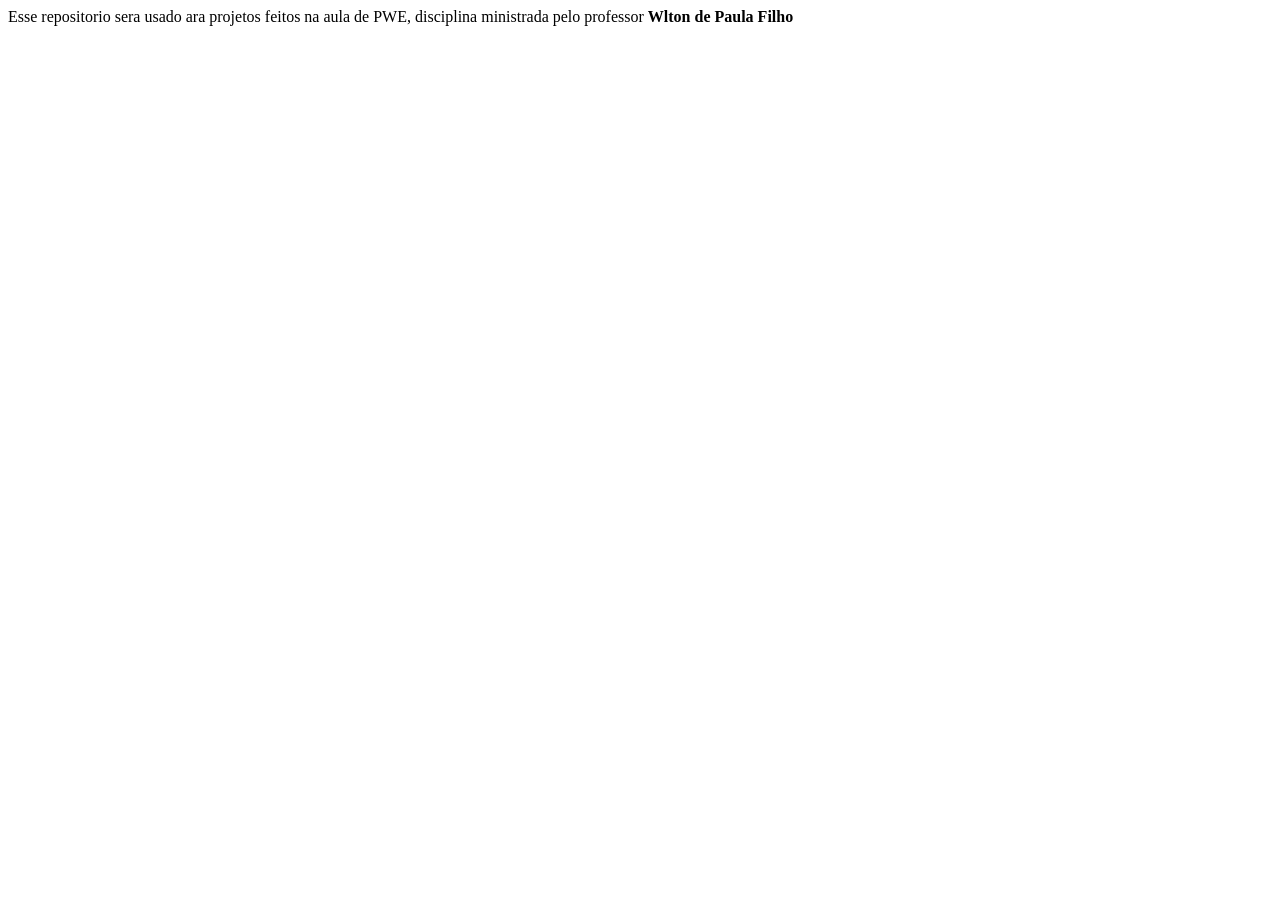
<file: index.html>
<html>
    <head>
      <title>Pagina 1</title>
    </head>
    <body>
      Esse repositorio sera usado ara projetos feitos na aula de PWE, disciplina ministrada pelo professor <b>Wlton de Paula Filho</b>
    </body>
</html>
</file>
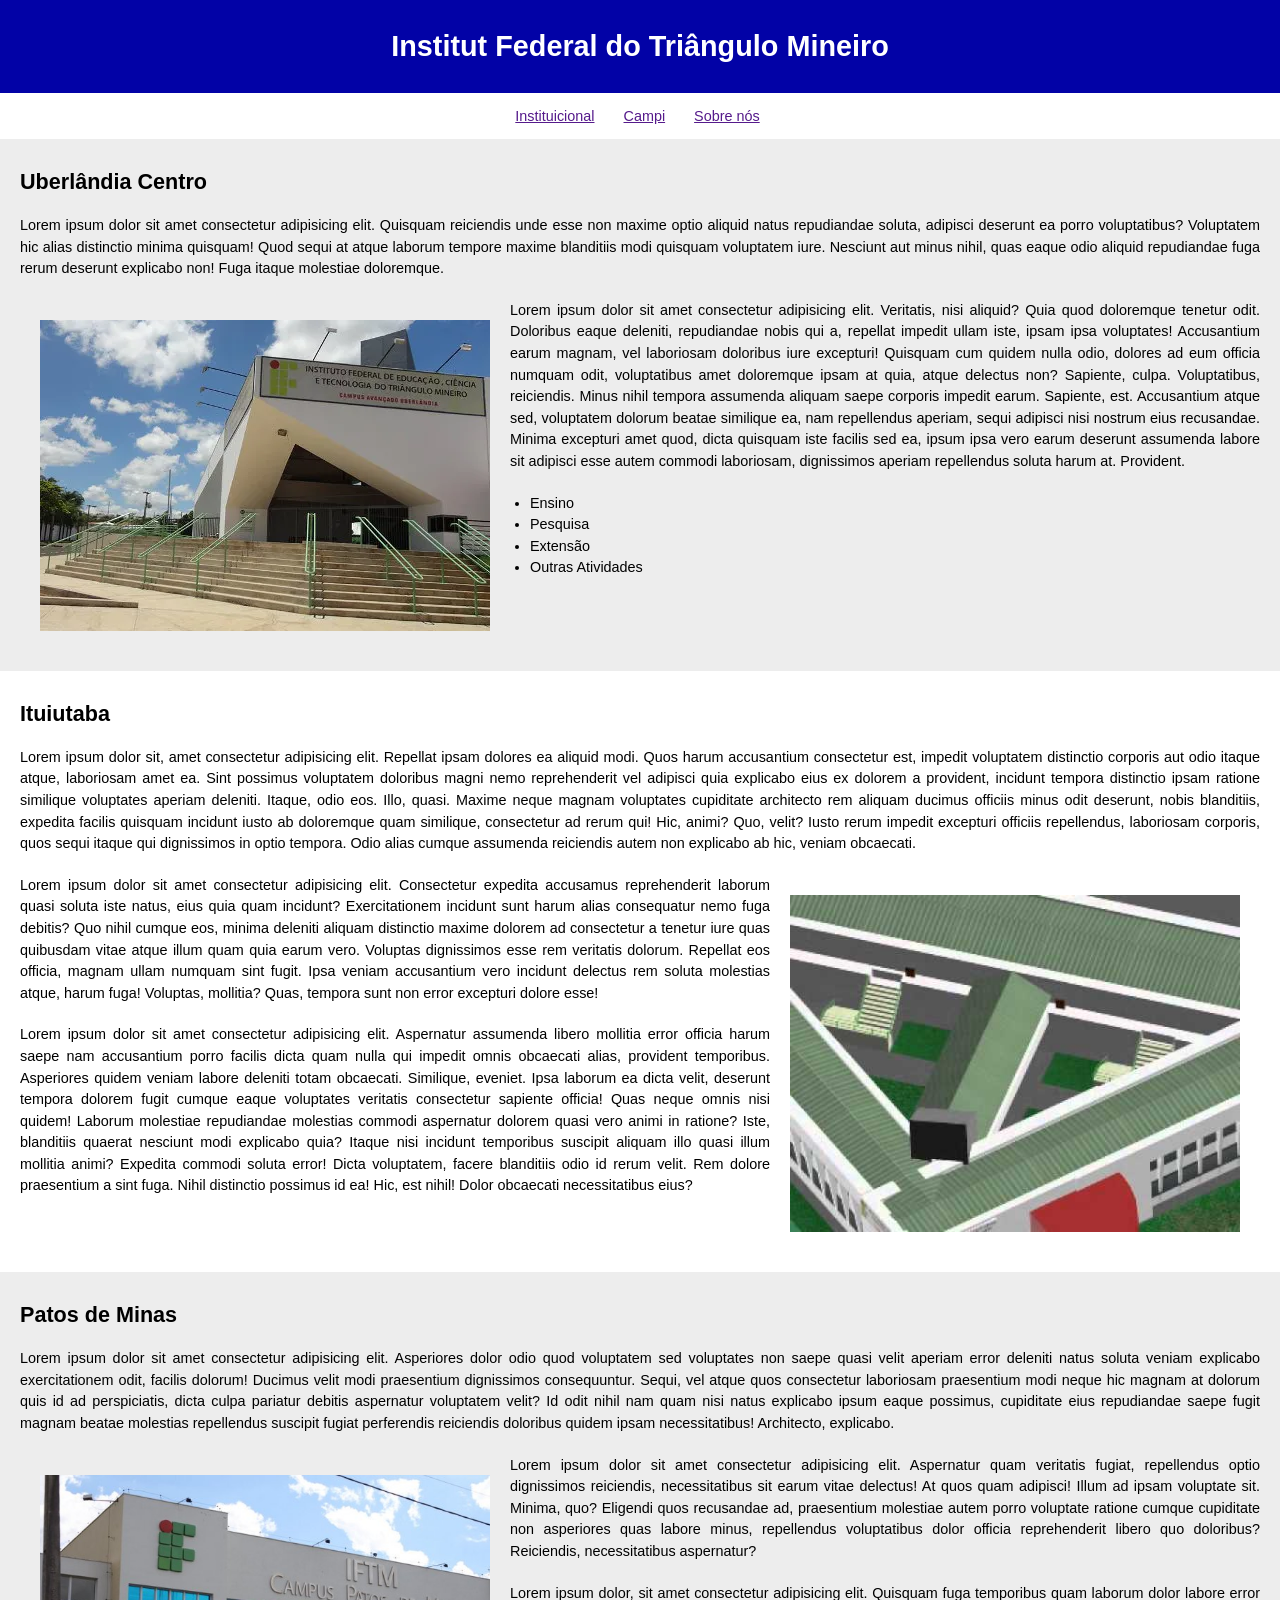
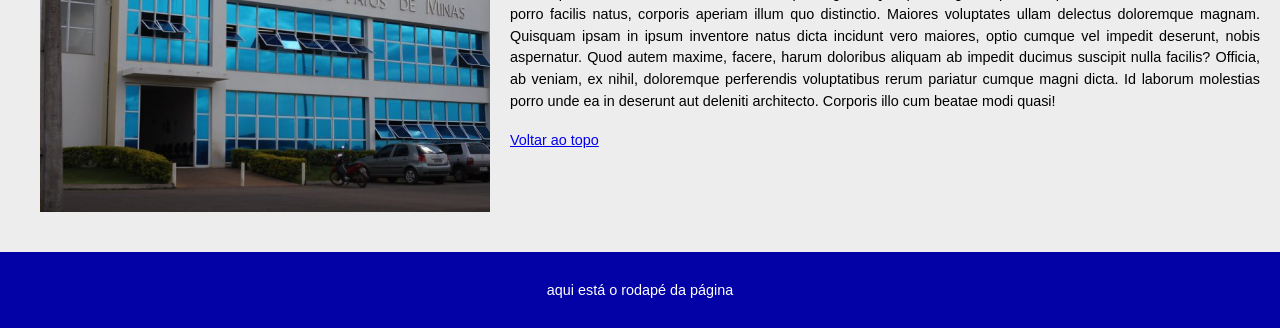
<file: 1periodo/pwe/lista 11/index.html>
<!DOCTYPE html>
<html lang="en">

<head>
    <meta charset="UTF-8">
    <link rel="stylesheet" href="css/estilos.css">
    <meta name="viewport" content="width=device-width, initial-scale=1.0">
    <title>Document</title>
</head>

<body>
    <header>
        <h1>Institut Federal do Triângulo Mineiro</h1>
        <nav>
            <ul>
                <li>
                    <a href="">Instituicional</a>
                </li>
                <li>
                    <a href="">Campi</a>
                </li>
                <li>
                    <a href="">Sobre nós</a>
                </li>
            </ul>
        </nav>
    </header>
    <section>
        <h2>Uberlândia Centro</h2>
        <p>Lorem ipsum dolor sit amet consectetur adipisicing elit. Quisquam reiciendis unde esse non maxime optio aliquid natus repudiandae soluta, adipisci deserunt ea porro voluptatibus? Voluptatem hic alias distinctio minima quisquam! Quod sequi at atque
            laborum tempore maxime blanditiis modi quisquam voluptatem iure. Nesciunt aut minus nihil, quas eaque odio aliquid repudiandae fuga rerum deserunt explicabo non! Fuga itaque molestiae doloremque.</p>
        <img src="imagens/iftm.jpg" alt="">
        <p>Lorem ipsum dolor sit amet consectetur adipisicing elit. Veritatis, nisi aliquid? Quia quod doloremque tenetur odit. Doloribus eaque deleniti, repudiandae nobis qui a, repellat impedit ullam iste, ipsam ipsa voluptates! Accusantium earum magnam,
            vel laboriosam doloribus iure excepturi! Quisquam cum quidem nulla odio, dolores ad eum officia numquam odit, voluptatibus amet doloremque ipsam at quia, atque delectus non? Sapiente, culpa. Voluptatibus, reiciendis. Minus nihil tempora assumenda
            aliquam saepe corporis impedit earum. Sapiente, est. Accusantium atque sed, voluptatem dolorum beatae similique ea, nam repellendus aperiam, sequi adipisci nisi nostrum eius recusandae. Minima excepturi amet quod, dicta quisquam iste facilis
            sed ea, ipsum ipsa vero earum deserunt assumenda labore sit adipisci esse autem commodi laboriosam, dignissimos aperiam repellendus soluta harum at. Provident.</p>

        <ul>
            <li>Ensino</li>
            <li>Pesquisa</li>
            <li>Extensão</li>
            <li>Outras Atividades</li>
        </ul>
    </section>
    <section>
        <h2>Ituiutaba</h2>
        <p>Lorem ipsum dolor sit, amet consectetur adipisicing elit. Repellat ipsam dolores ea aliquid modi. Quos harum accusantium consectetur est, impedit voluptatem distinctio corporis aut odio itaque atque, laboriosam amet ea. Sint possimus voluptatem
            doloribus magni nemo reprehenderit vel adipisci quia explicabo eius ex dolorem a provident, incidunt tempora distinctio ipsam ratione similique voluptates aperiam deleniti. Itaque, odio eos. Illo, quasi. Maxime neque magnam voluptates cupiditate
            architecto rem aliquam ducimus officiis minus odit deserunt, nobis blanditiis, expedita facilis quisquam incidunt iusto ab doloremque quam similique, consectetur ad rerum qui! Hic, animi? Quo, velit? Iusto rerum impedit excepturi officiis
            repellendus, laboriosam corporis, quos sequi itaque qui dignissimos in optio tempora. Odio alias cumque assumenda reiciendis autem non explicabo ab hic, veniam obcaecati.</p>
        <img src="imagens/iftm2.jpg" alt="">
        <p>Lorem ipsum dolor sit amet consectetur adipisicing elit. Consectetur expedita accusamus reprehenderit laborum quasi soluta iste natus, eius quia quam incidunt? Exercitationem incidunt sunt harum alias consequatur nemo fuga debitis? Quo nihil cumque
            eos, minima deleniti aliquam distinctio maxime dolorem ad consectetur a tenetur iure quas quibusdam vitae atque illum quam quia earum vero. Voluptas dignissimos esse rem veritatis dolorum. Repellat eos officia, magnam ullam numquam sint fugit.
            Ipsa veniam accusantium vero incidunt delectus rem soluta molestias atque, harum fuga! Voluptas, mollitia? Quas, tempora sunt non error excepturi dolore esse!</p>
        <p>Lorem ipsum dolor sit amet consectetur adipisicing elit. Aspernatur assumenda libero mollitia error officia harum saepe nam accusantium porro facilis dicta quam nulla qui impedit omnis obcaecati alias, provident temporibus. Asperiores quidem veniam
            labore deleniti totam obcaecati. Similique, eveniet. Ipsa laborum ea dicta velit, deserunt tempora dolorem fugit cumque eaque voluptates veritatis consectetur sapiente officia! Quas neque omnis nisi quidem! Laborum molestiae repudiandae molestias
            commodi aspernatur dolorem quasi vero animi in ratione? Iste, blanditiis quaerat nesciunt modi explicabo quia? Itaque nisi incidunt temporibus suscipit aliquam illo quasi illum mollitia animi? Expedita commodi soluta error! Dicta voluptatem,
            facere blanditiis odio id rerum velit. Rem dolore praesentium a sint fuga. Nihil distinctio possimus id ea! Hic, est nihil! Dolor obcaecati necessitatibus eius?</p>
    </section>
    <section>
        <h2>Patos de Minas</h2>
        <p>Lorem ipsum dolor sit amet consectetur adipisicing elit. Asperiores dolor odio quod voluptatem sed voluptates non saepe quasi velit aperiam error deleniti natus soluta veniam explicabo exercitationem odit, facilis dolorum! Ducimus velit modi praesentium
            dignissimos consequuntur. Sequi, vel atque quos consectetur laboriosam praesentium modi neque hic magnam at dolorum quis id ad perspiciatis, dicta culpa pariatur debitis aspernatur voluptatem velit? Id odit nihil nam quam nisi natus explicabo
            ipsum eaque possimus, cupiditate eius repudiandae saepe fugit magnam beatae molestias repellendus suscipit fugiat perferendis reiciendis doloribus quidem ipsam necessitatibus! Architecto, explicabo.</p>
        <img src="imagens/iftm3.jpg" alt="">
        <p>Lorem ipsum dolor sit amet consectetur adipisicing elit. Aspernatur quam veritatis fugiat, repellendus optio dignissimos reiciendis, necessitatibus sit earum vitae delectus! At quos quam adipisci! Illum ad ipsam voluptate sit. Minima, quo? Eligendi
            quos recusandae ad, praesentium molestiae autem porro voluptate ratione cumque cupiditate non asperiores quas labore minus, repellendus voluptatibus dolor officia reprehenderit libero quo doloribus? Reiciendis, necessitatibus aspernatur?</p>
        <p>Lorem ipsum dolor, sit amet consectetur adipisicing elit. Quisquam fuga temporibus quam laborum dolor labore error porro facilis natus, corporis aperiam illum quo distinctio. Maiores voluptates ullam delectus doloremque magnam. Quisquam ipsam
            in ipsum inventore natus dicta incidunt vero maiores, optio cumque vel impedit deserunt, nobis aspernatur. Quod autem maxime, facere, harum doloribus aliquam ab impedit ducimus suscipit nulla facilis? Officia, ab veniam, ex nihil, doloremque
            perferendis voluptatibus rerum pariatur cumque magni dicta. Id laborum molestias porro unde ea in deserunt aut deleniti architecto. Corporis illo cum beatae modi quasi!</p>
        <a href="#">Voltar ao topo</a>
    </section>


    <footer>
        <p>aqui está o rodapé da página</p>
    </footer>


</body>

</html>
</file>
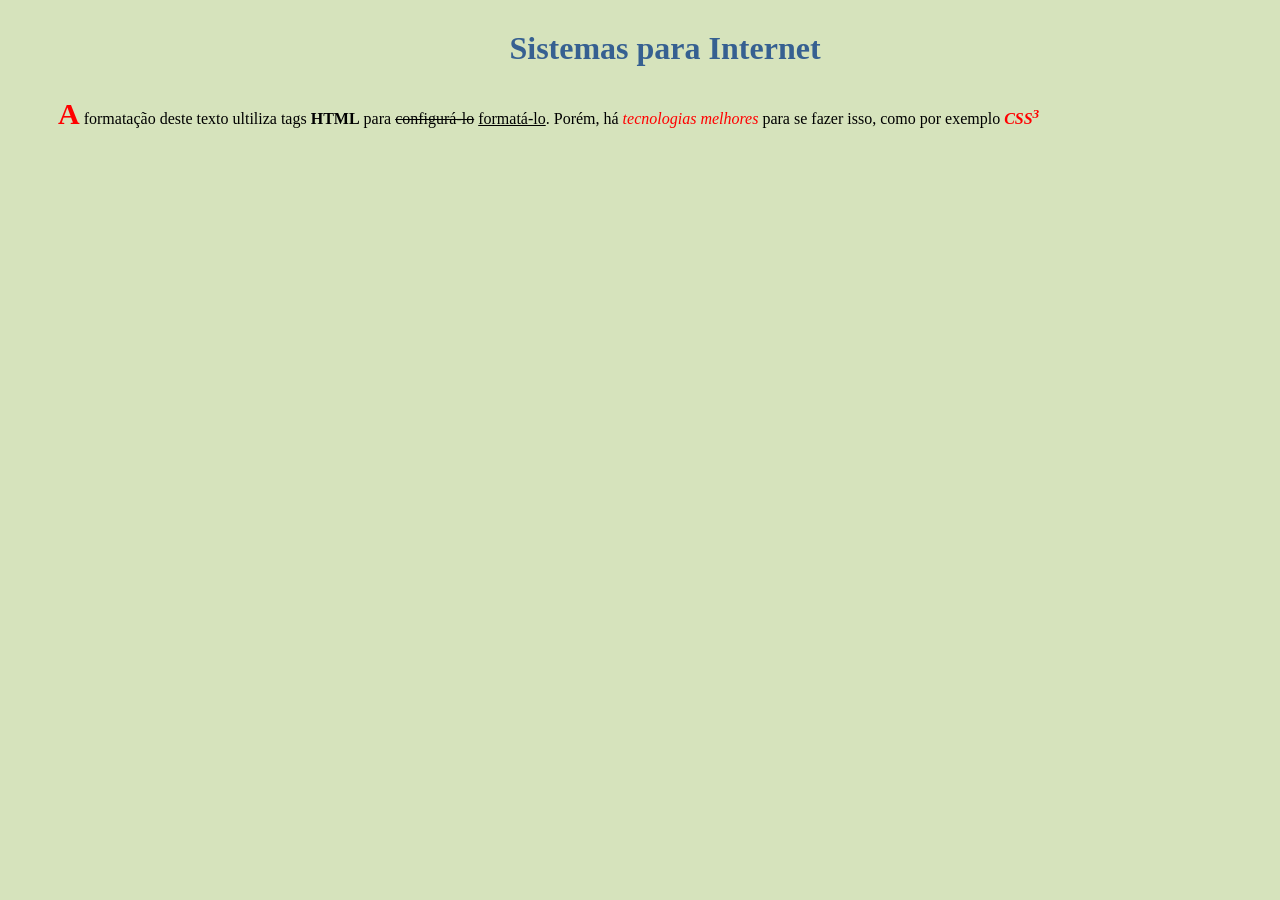
<file: 1periodo/pwe/lista04/index.html>
<html lang="pt-br">

<head>
    <meta charset="UTF-8">
    <meta name="author" content="Felipe Alcantara de Assis">
    <meta name="description"content="Essa pagina é a resolução da lista de exercicio 4, proposta pelo professor Wilton, na disciplina de PWE no curso de Sistemas para Internet">
    <meta name="keywords" content="HTML, Semantica, formatação">
    <meta name="viewport" content="width=device-width, initial-scale=1.0">
    <title>Felipe Alcantara de Assis</title>
</head>

<body style="background-color: #D6E3BC;">
    <h1 style="color: #366091; text-align: center; font-family: Verdana;margin-top: 30px; margin-left: 50px;">Sistemas
        para Internet</h1>

    <p style="font-family: Tahoma; margin-top: 30px; margin-left: 50px;"> <b style="color: red; font-size: 30px;">A</b>
        formatação deste texto ultiliza tags <strong>HTML</strong> para <del>configurá-lo</del> <u>formatá-lo</u>.
        Porém, há
        <i style="color: red;">tecnologias melhores</i> para se fazer isso, como por exemplo <b
            style="color: red;"><i>CSS<sup>3</sup></i></b>
    </p>

</body>

</html>
</file>
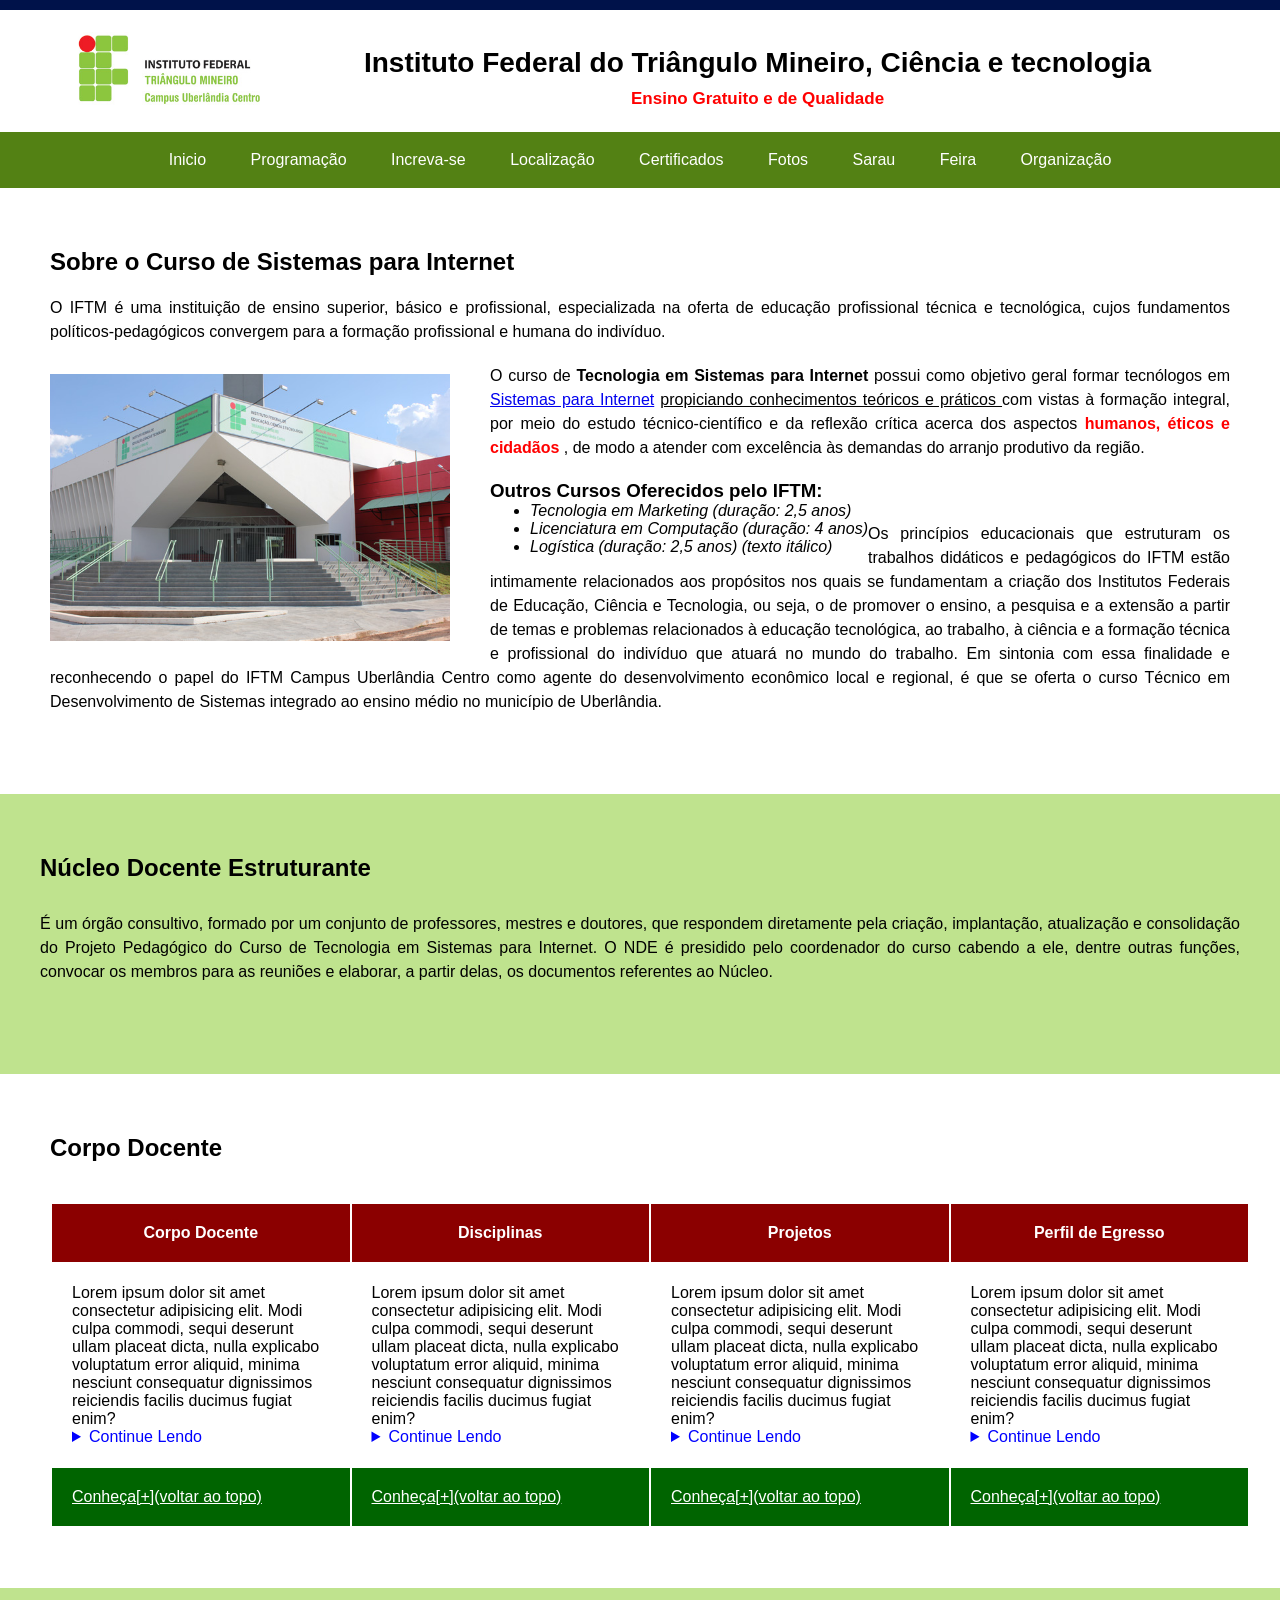
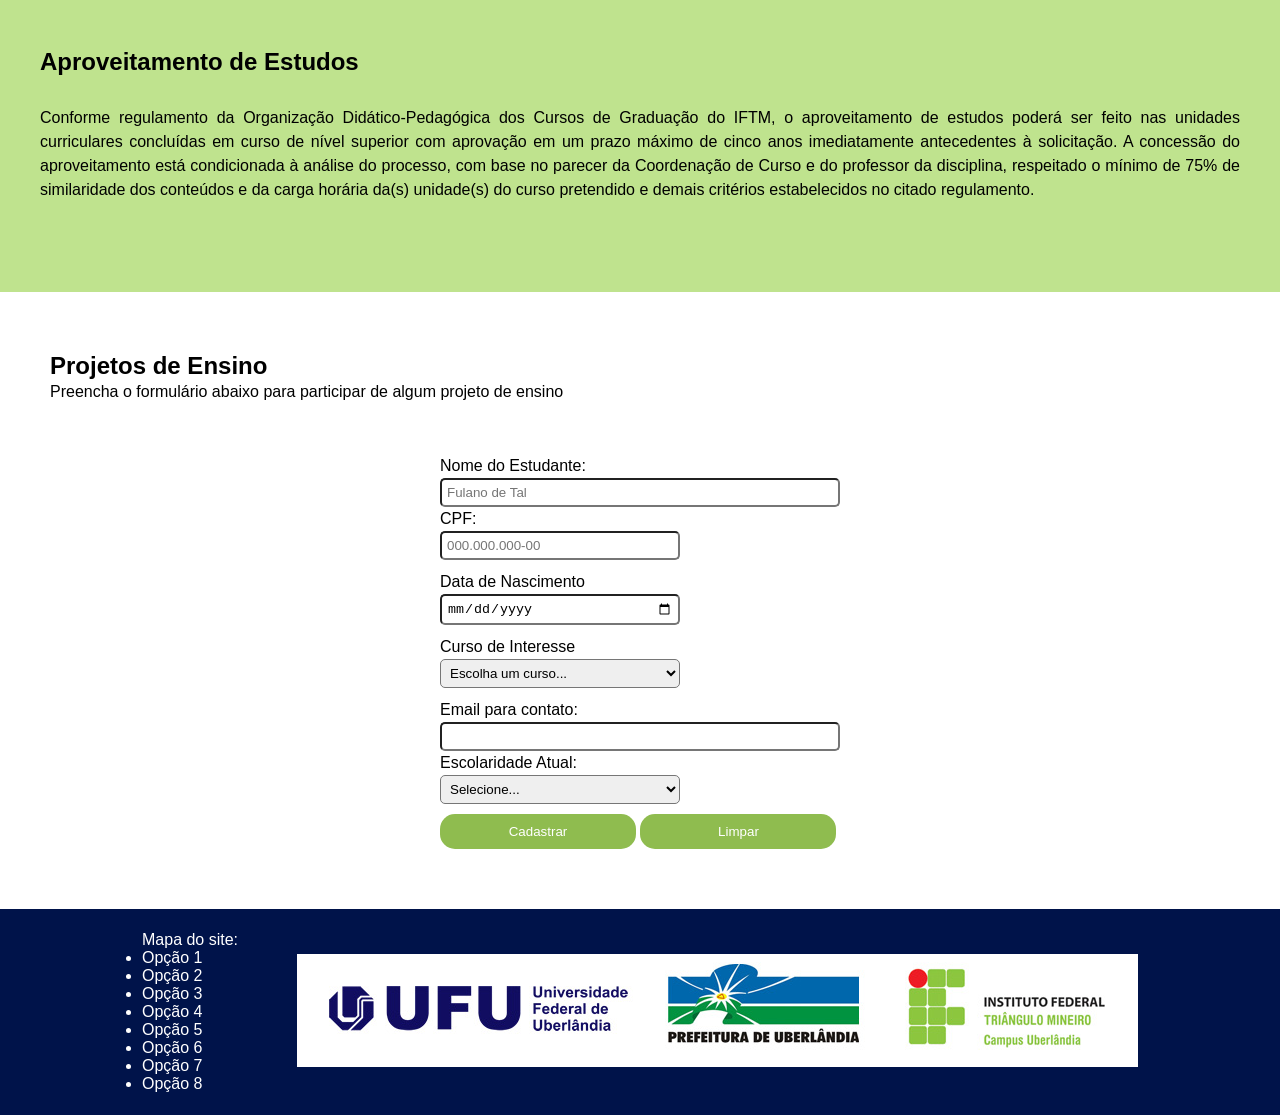
<file: 1periodo/pwe/lista12/index.html>
<!DOCTYPE html>
<html lang="en">

<head>
    <meta charset="UTF-8">
    <meta name="viewport" content="width=device-width, initial-scale=1.0">
    <link rel="stylesheet" href="estilos.css">
    <title>Lissta 12</title>
</head>

<body>
    <header>
        <table>
            <tr>
                <td><img src="logoIFTM.jpg" width="190" alt=""></td>
                <td>
                    <h1>Instituto Federal do Triângulo Mineiro, Ciência e tecnologia</h1>
                    <p>Ensino Gratuito e de Qualidade</p>
                </td>
            </tr>
        </table>
        <nav>
            <ul>
                <li><a href="">Inicio</a></li>
                <li><a href="programacao.html">Programação</a></li>
                <li><a href="">Increva-se</a></li>
                <li><a href="">Localização</a></li>
                <li><a href="">Certificados</a></li>
                <li><a href="">Fotos</a></li>
                <li><a href="">Sarau</a></li>
                <li><a href="">Feira</a></li>
                <li><a href="">Organização</a></li>
            </ul>
        </nav>
    </header>

    <main>
        <section>
            <h2>Sobre o Curso de Sistemas para Internet</h2>
            <p>O IFTM é uma instituição de ensino superior, básico e profissional, especializada na oferta de educação
                profissional técnica e tecnológica, cujos fundamentos políticos-pedagógicos convergem para a formação
                profissional e humana do indivíduo.</p>
            <img src="fotoIFTM.jpg" width="400" alt="">
            <p>O curso de <strong>Tecnologia em Sistemas para Internet</strong> possui como objetivo geral formar
                tecnólogos em <a href="https://iftm.edu.br/capa/">Sistemas para Internet</a> <u>propiciando
                    conhecimentos teóricos e
                    práticos </u>com vistas à formação integral, por meio do estudo técnico-científico e da
                reflexão crítica acerca dos aspectos <b style="color: red;">humanos, éticos e cidadãos</b> , de modo a
                atender com excelência às demandas do arranjo produtivo da região.</p>
            <h3>Outros Cursos Oferecidos pelo IFTM:</h3>
            <ul>
                <li><i>Tecnologia em Marketing (duração: 2,5 anos)</i></li>
                <li><i>Licenciatura em Computação (duração: 4 anos)</i></li>
                <li><i>Logística (duração: 2,5 anos) (texto itálico)</i></li>
            </ul>
            <p>Os princípios educacionais que estruturam os trabalhos didáticos e pedagógicos do IFTM estão intimamente
                relacionados aos propósitos nos quais se fundamentam a criação dos Institutos Federais de Educação,
                Ciência e Tecnologia, ou seja, o de promover o ensino, a pesquisa e a extensão a partir de temas e
                problemas relacionados à educação tecnológica, ao trabalho, à ciência e a formação técnica e
                profissional do indivíduo que atuará no mundo do trabalho. Em sintonia com essa finalidade e
                reconhecendo o papel do IFTM Campus Uberlândia Centro como agente do desenvolvimento econômico local e
                regional, é que se oferta o curso Técnico em Desenvolvimento de Sistemas integrado ao ensino médio no
                município de Uberlândia.</p>
        </section>

        <section>
            <h2>Núcleo Docente Estruturante</h2>

            <p>É um órgão consultivo, formado por um conjunto de professores, mestres e doutores, que respondem
                diretamente pela criação, implantação, atualização e consolidação do Projeto Pedagógico do Curso de
                Tecnologia em Sistemas para Internet. O NDE é presidido pelo coordenador do curso cabendo a ele, dentre
                outras funções, convocar os membros para as reuniões e elaborar, a partir delas, os documentos
                referentes ao Núcleo.</p>
        </section>

        <section>
            <h2>Corpo Docente</h2>
            <table>
                <th>Corpo Docente</th>
                <th>Disciplinas</th>
                <th>Projetos</th>
                <th>Perfil de Egresso</th>
                <tr>
                    <td>Lorem ipsum dolor sit amet consectetur adipisicing elit. Modi culpa commodi, sequi deserunt
                        ullam placeat dicta, nulla explicabo voluptatum error aliquid, minima nesciunt consequatur
                        dignissimos reiciendis facilis ducimus fugiat enim?
                        <details>
                            <summary style="color: blue;">Continue Lendo</summary>
                            <p>Lorem ipsum dolor, sit amet consectetur adipisicing elit. Reprehenderit quod vel dolores
                                adipisci perferendis laudantium hic alias perspiciatis maxime, aspernatur doloremque est
                                asperiores iusto et libero! Facere alias reprehenderit quia?</p>
                        </details>
                    </td>
                    <td>Lorem ipsum dolor sit amet consectetur adipisicing elit. Modi culpa commodi, sequi deserunt
                        ullam placeat dicta, nulla explicabo voluptatum error aliquid, minima nesciunt consequatur
                        dignissimos reiciendis facilis ducimus fugiat enim?
                        <details>
                            <summary style="color: blue;">Continue Lendo</summary>
                            <p>Lorem ipsum dolor, sit amet consectetur adipisicing elit. Reprehenderit quod vel dolores
                                adipisci perferendis laudantium hic alias perspiciatis maxime, aspernatur doloremque est
                                asperiores iusto et libero! Facere alias reprehenderit quia?</p>
                        </details>
                    </td>
                    <td>Lorem ipsum dolor sit amet consectetur adipisicing elit. Modi culpa commodi, sequi deserunt
                        ullam placeat dicta, nulla explicabo voluptatum error aliquid, minima nesciunt consequatur
                        dignissimos reiciendis facilis ducimus fugiat enim?
                        <details>
                            <summary style="color: blue;">Continue Lendo</summary>
                            <p>Lorem ipsum dolor, sit amet consectetur adipisicing elit. Reprehenderit quod vel dolores
                                adipisci perferendis laudantium hic alias perspiciatis maxime, aspernatur doloremque est
                                asperiores iusto et libero! Facere alias reprehenderit quia?</p>
                        </details>
                    </td>
                    <td>Lorem ipsum dolor sit amet consectetur adipisicing elit. Modi culpa commodi, sequi deserunt
                        ullam placeat dicta, nulla explicabo voluptatum error aliquid, minima nesciunt consequatur
                        dignissimos reiciendis facilis ducimus fugiat enim?
                        <details>
                            <summary style="color: blue;">Continue Lendo</summary>
                            <p>Lorem ipsum dolor, sit amet consectetur adipisicing elit. Reprehenderit quod vel dolores
                                adipisci perferendis laudantium hic alias perspiciatis maxime, aspernatur doloremque est
                                asperiores iusto et libero! Facere alias reprehenderit quia?</p>
                        </details>
                    </td>
                </tr>
                <tr>
                    <td><a href="#">Conheça[+](voltar ao topo)</a></td>
                    <td><a href="#">Conheça[+](voltar ao topo)</a></td>
                    <td><a href="#">Conheça[+](voltar ao topo)</a></td>
                    <td><a href="#">Conheça[+](voltar ao topo)</a></td>
                </tr>
            </table>
        </section>

        <section>
            <h2>Aproveitamento de Estudos</h2>
            <p>Conforme regulamento da Organização Didático-Pedagógica dos Cursos de Graduação do IFTM, o aproveitamento
                de estudos poderá ser feito nas unidades curriculares concluídas em curso de nível superior com
                aprovação em um prazo máximo de cinco anos imediatamente antecedentes à solicitação. A concessão do
                aproveitamento está condicionada à análise do processo, com base no parecer da Coordenação de Curso e do
                professor da disciplina, respeitado o mínimo de 75% de similaridade dos conteúdos e da carga horária
                da(s) unidade(s) do curso pretendido e demais critérios estabelecidos no citado regulamento.</p>
        </section>

        <section>
            <h2>Projetos de Ensino</h2>
            <p>Preencha o formulário abaixo para participar de algum projeto de ensino</p>

            <form action="">
                <p>Nome do Estudante:</p>
                <input type="text" placeholder="Fulano de Tal" required>
                <p>CPF:</p>
                <input type="number" maxlength="14" placeholder="000.000.000-00" required>
                <p>Data de Nascimento</p>
                <input type="date" required>
                <p>Curso de Interesse</p>
                <select id="curso" name="cursosOferecidos" required>
                    <option value="">Escolha um curso...</option>
                    <option value="SI">Sistemas Para Internet</option>
                    <option value="Computação">Ciencia da Computação</option>
                    <option value="Marketing">Marketing</option>
                    <option value="Logistica">Logistica</option>
                </select>
                <p>Email para contato:</p>
                <input type="email">
                <p>Escolaridade Atual:</p>
                <select id="escolatidade" name="escolaridade" required>
                    <option value="">Selecione...</option>
                    <option value="sc">Superior Completo</option>
                    <option value="si">Superior Incompleto</option>
                    <option value="emc">Ensino Médio Completo</option>
                </select>
                <input type="submit" value="Cadastrar">
                <input type="reset" value="Limpar">

            </form>
        </section>
    </main>

    <footer>
        <table>
            <tr>
                <td>
                    <p>Mapa do site:</p>
                    <ul>
                        <li>Opção 1</li>
                        <li>Opção 2</li>
                        <li>Opção 3</li>
                        <li>Opção 4</li>
                        <li>Opção 5</li>
                        <li>Opção 6</li>
                        <li>Opção 7</li>
                        <li>Opção 8</li>
                    </ul>
                </td>
                <td>
                    <img src="parceiros.jpg" alt="">
                </td>

            </tr>
        </table>
    </footer>
</body>

</html>
</file>
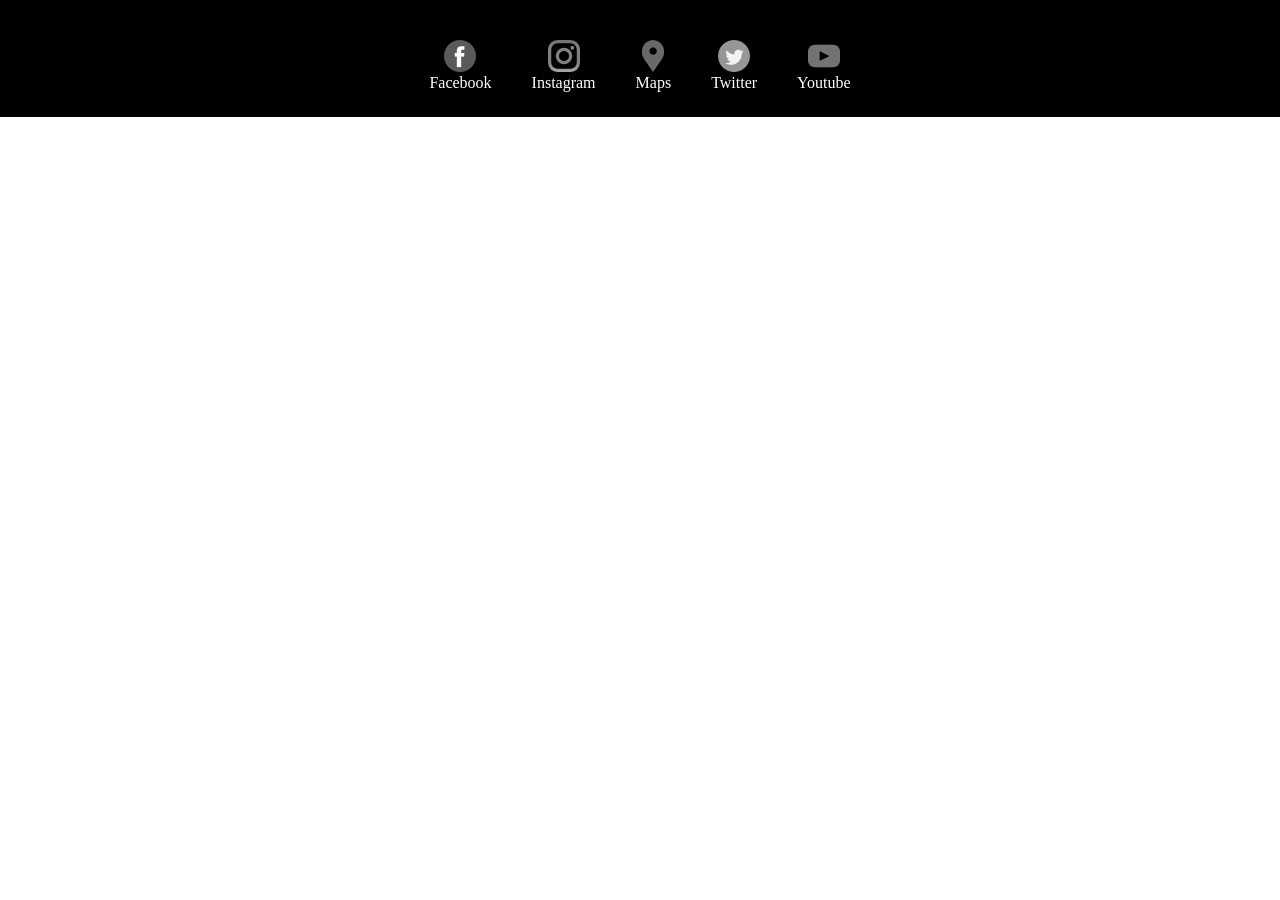
<file: 1periodo/pwe/lista15/index.html>
<!DOCTYPE html>
<html lang="en">
<head>
    <meta charset="UTF-8">
    <meta name="viewport" content="width=device-width, initial-scale=1.0">
    <link rel="stylesheet" href="style.css">
    <title>Document</title>
</head>
<body>
    <ul>
        <li id="face"> <br> <br> <br><a  href=""> Facebook</a></li>
        <li id="insta"> <br><br><br><a  href="">Instagram </a></li>
        <li id="maps"><br><br><br><a  href="">Maps</a></li>
        <li id="twitter"><br><br><br><a  href="">Twitter</a></li>
        <li id="youtube"><br><br><br><a  href="">Youtube</a></li>
    </ul>
</body>
</html>
</file>
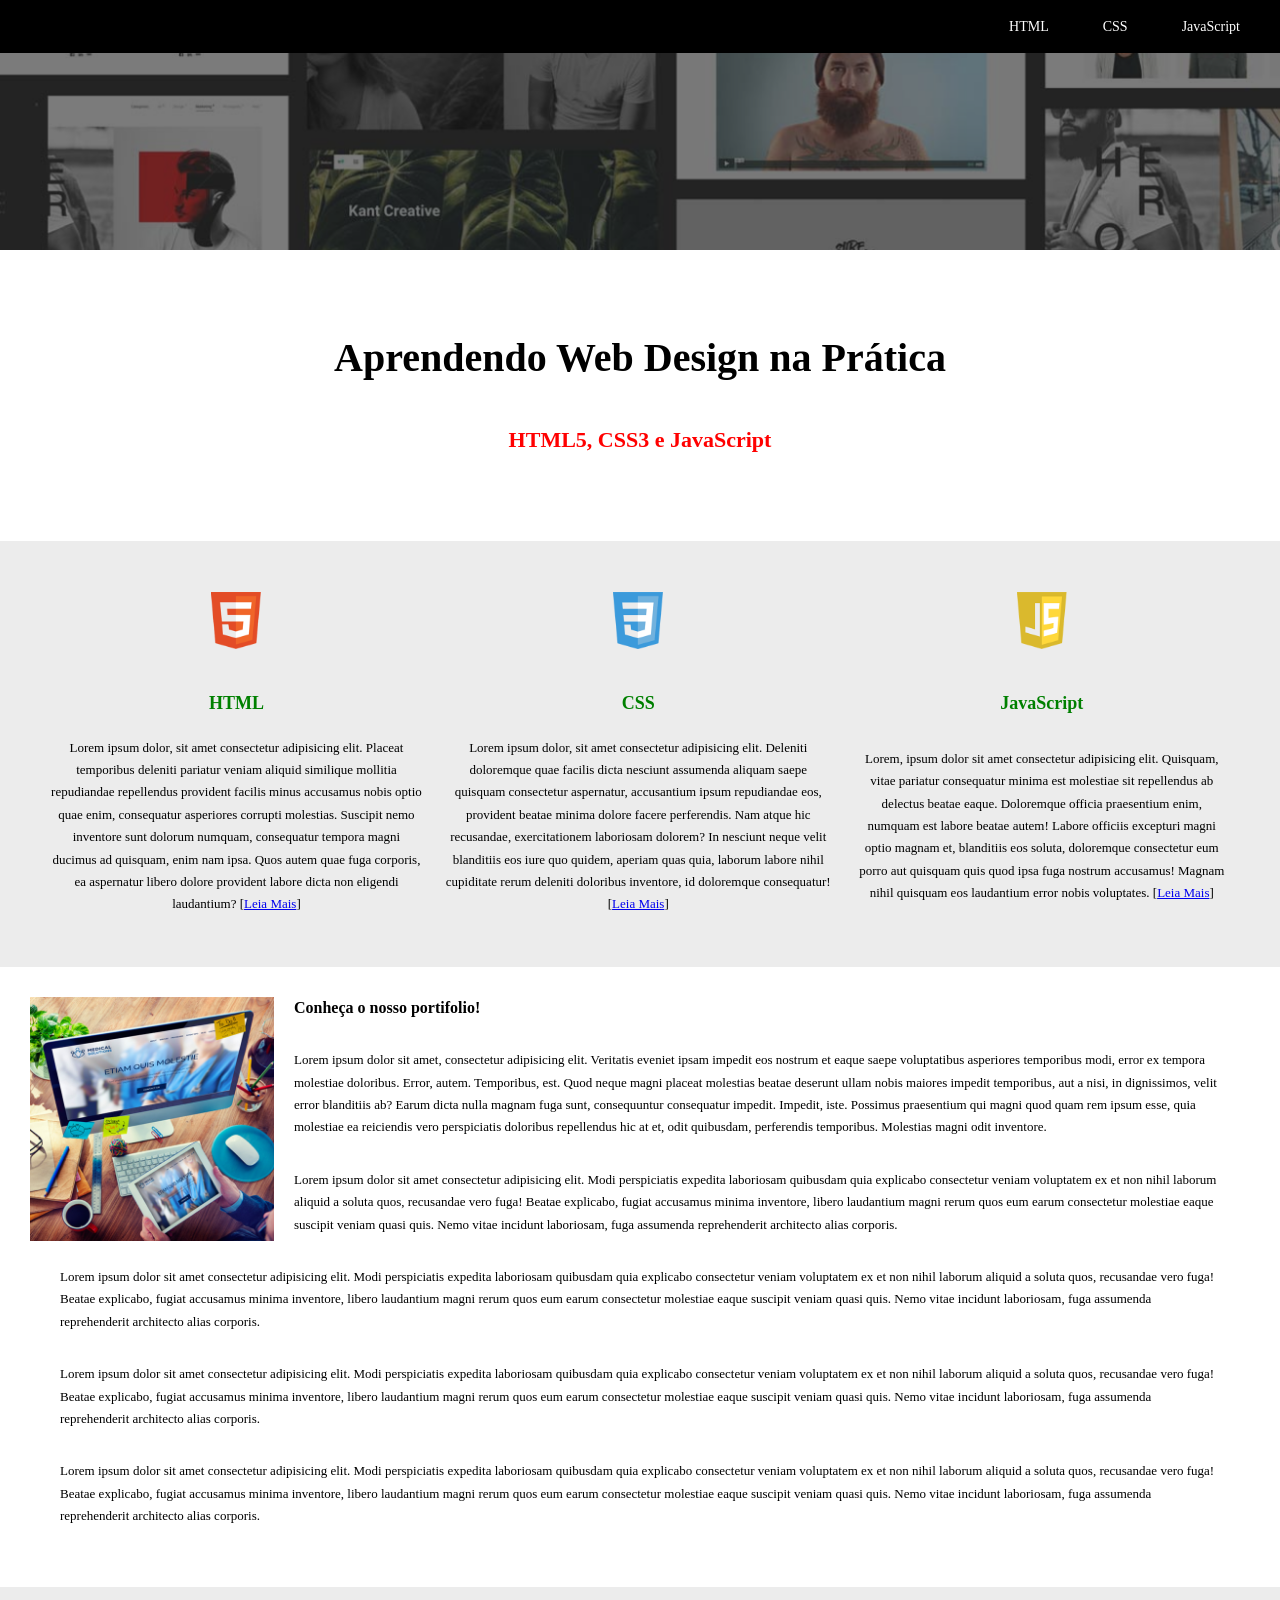
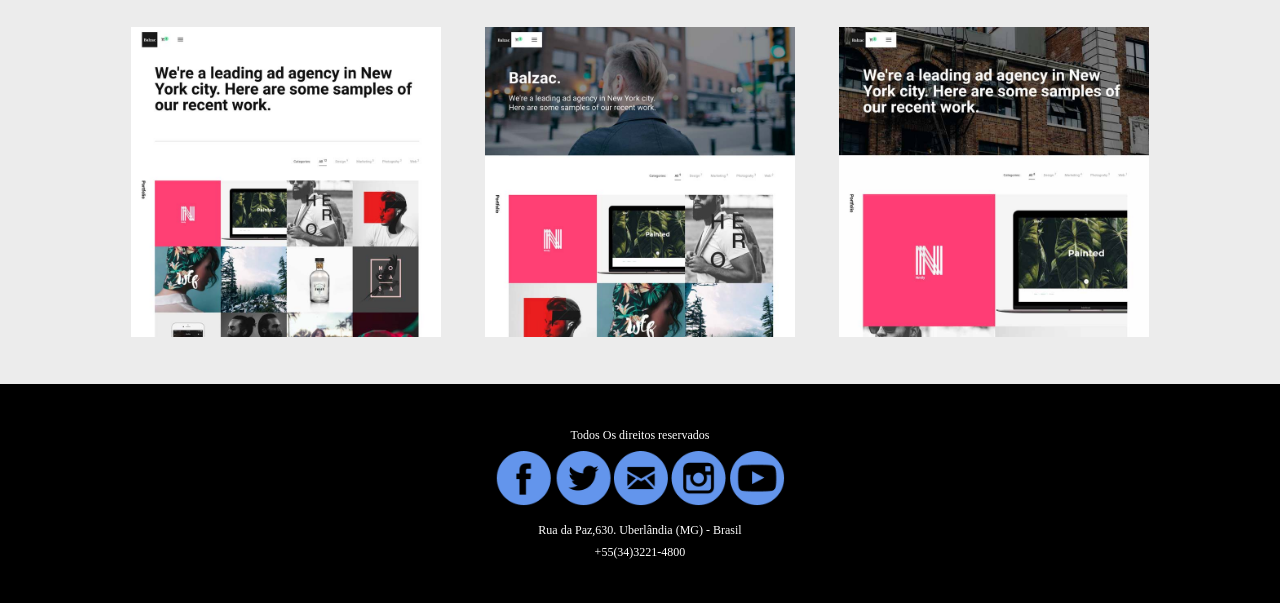
<file: 1periodo/pwe/Verdaderia lista11/index.html>
<!DOCTYPE html>
<html lang="pt-br">
<head>
    <meta charset="UTF-8">
    <meta name="viewport" content="width=device-width, initial-scale=1.0">
    <link rel="stylesheet" href="estilos.css">
    <title>LIsta 11</title>
</head>
<body>
    <header>
         <ul>
                <li><a href="">HTML</a></li>
                <li><a href="">CSS</a></li>
                <li><a href="">JavaScript</a></li>
            </ul>
            <img src="topo.png" alt="">
    </header>

    <main>
        <section>
            <h1>Aprendendo Web Design na Prática</h1>
            <h2>HTML5, CSS3 e JavaScript</h2>
        </section>
        <section>
        
            <table>
                <tbody>
            <tr>
                <td><img src="html5.png" width="50px" alt=""></td>
                <td><img src="css3.png" width="50px" alt=""></td>
                <td><img src="javascript.png" width="50px" alt=""></td>
            </tr>
            <tr>
                <td><h3>HTML</h3></td>
                <td><h3>CSS</h3></td>
                <td><h3>JavaScript</h3></td>
            </tr>
            <tr>
                <td>
                    <p>Lorem ipsum dolor, sit amet consectetur adipisicing elit. Placeat temporibus deleniti pariatur veniam aliquid similique mollitia repudiandae repellendus provident facilis minus accusamus nobis optio quae enim, consequatur asperiores corrupti molestias.
                    Suscipit nemo inventore sunt dolorum numquam, consequatur tempora magni ducimus ad quisquam, enim nam ipsa. Quos autem quae fuga corporis, ea aspernatur libero dolore provident labore dicta non eligendi laudantium? [<a href="#">Leia Mais</a>]</p>
                </td>
                <td>
                    <p>Lorem ipsum dolor, sit amet consectetur adipisicing elit. Deleniti doloremque quae facilis dicta nesciunt assumenda aliquam saepe quisquam consectetur aspernatur, accusantium ipsum repudiandae eos, provident beatae minima dolore facere perferendis.
                    Nam atque hic recusandae, exercitationem laboriosam dolorem? In nesciunt neque velit blanditiis eos iure quo quidem, aperiam quas quia, laborum labore nihil cupiditate rerum deleniti doloribus inventore, id doloremque consequatur! [<a href="#">Leia Mais</a>]</p></p>
                </td>
                <td>
                    <p>Lorem, ipsum dolor sit amet consectetur adipisicing elit. Quisquam, vitae pariatur consequatur minima est molestiae sit repellendus ab delectus beatae eaque. Doloremque officia praesentium enim, numquam est labore beatae autem!
                    Labore officiis excepturi magni optio magnam et, blanditiis eos soluta, doloremque consectetur eum porro aut quisquam quis quod ipsa fuga nostrum accusamus! Magnam nihil quisquam eos laudantium error nobis voluptates. [<a href="#">Leia Mais</a>]</p></p>
                </td>
            </tr>
            </tbody>
            </table>

        </section>
      <section>
           <img src="webdesign.jpg" width="20%" alt="">
         <h4>Conheça o nosso portifolio!</h4>
         <p>Lorem ipsum dolor sit amet, consectetur adipisicing elit. Veritatis eveniet ipsam impedit eos nostrum et eaque saepe voluptatibus asperiores temporibus modi, error ex tempora molestiae doloribus. Error, autem. Temporibus, est.
         Quod neque magni placeat molestias beatae deserunt ullam nobis maiores impedit temporibus, aut a nisi, in dignissimos, velit error blanditiis ab? Earum dicta nulla magnam fuga sunt, consequuntur consequatur impedit.
         Impedit, iste. Possimus praesentium qui magni quod quam rem ipsum esse, quia molestiae ea reiciendis vero perspiciatis doloribus repellendus hic at et, odit quibusdam, perferendis temporibus. Molestias magni odit inventore.</p>
         <p>Lorem ipsum dolor sit amet consectetur adipisicing elit. Modi perspiciatis expedita laboriosam quibusdam quia explicabo consectetur veniam voluptatem ex et non nihil laborum aliquid a soluta quos, recusandae vero fuga!
         Beatae explicabo, fugiat accusamus minima inventore, libero laudantium magni rerum quos eum earum consectetur molestiae eaque suscipit veniam quasi quis. Nemo vitae incidunt laboriosam, fuga assumenda reprehenderit architecto alias corporis.</p>
         <p>Lorem ipsum dolor sit amet consectetur adipisicing elit. Modi perspiciatis expedita laboriosam quibusdam quia explicabo consectetur veniam voluptatem ex et non nihil laborum aliquid a soluta quos, recusandae vero fuga!
         Beatae explicabo, fugiat accusamus minima inventore, libero laudantium magni rerum quos eum earum consectetur molestiae eaque suscipit veniam quasi quis. Nemo vitae incidunt laboriosam, fuga assumenda reprehenderit architecto alias corporis.</p>
         <p>Lorem ipsum dolor sit amet consectetur adipisicing elit. Modi perspiciatis expedita laboriosam quibusdam quia explicabo consectetur veniam voluptatem ex et non nihil laborum aliquid a soluta quos, recusandae vero fuga!
         Beatae explicabo, fugiat accusamus minima inventore, libero laudantium magni rerum quos eum earum consectetur molestiae eaque suscipit veniam quasi quis. Nemo vitae incidunt laboriosam, fuga assumenda reprehenderit architecto alias corporis.</p>
         <p>Lorem ipsum dolor sit amet consectetur adipisicing elit. Modi perspiciatis expedita laboriosam quibusdam quia explicabo consectetur veniam voluptatem ex et non nihil laborum aliquid a soluta quos, recusandae vero fuga!
         Beatae explicabo, fugiat accusamus minima inventore, libero laudantium magni rerum quos eum earum consectetur molestiae eaque suscipit veniam quasi quis. Nemo vitae incidunt laboriosam, fuga assumenda reprehenderit architecto alias corporis.</p>      
      </section>
     <section>
           
                <img src="portifolio01.jpg" alt="">
               <img src="portifolio02.jpg" alt="">
               <img src="portifolio03.jpg" alt="">
    </section>
        </main>

        <footer>
            <p>Todos Os direitos reservados</p>
            <img src="logoRedesSociais.png" width="300" alt="">
            <p>Rua da Paz,630. Uberlândia (MG) - Brasil</p>
            <p>+55(34)3221-4800</p>
        </footer>


  
</body>
</html>
</file>
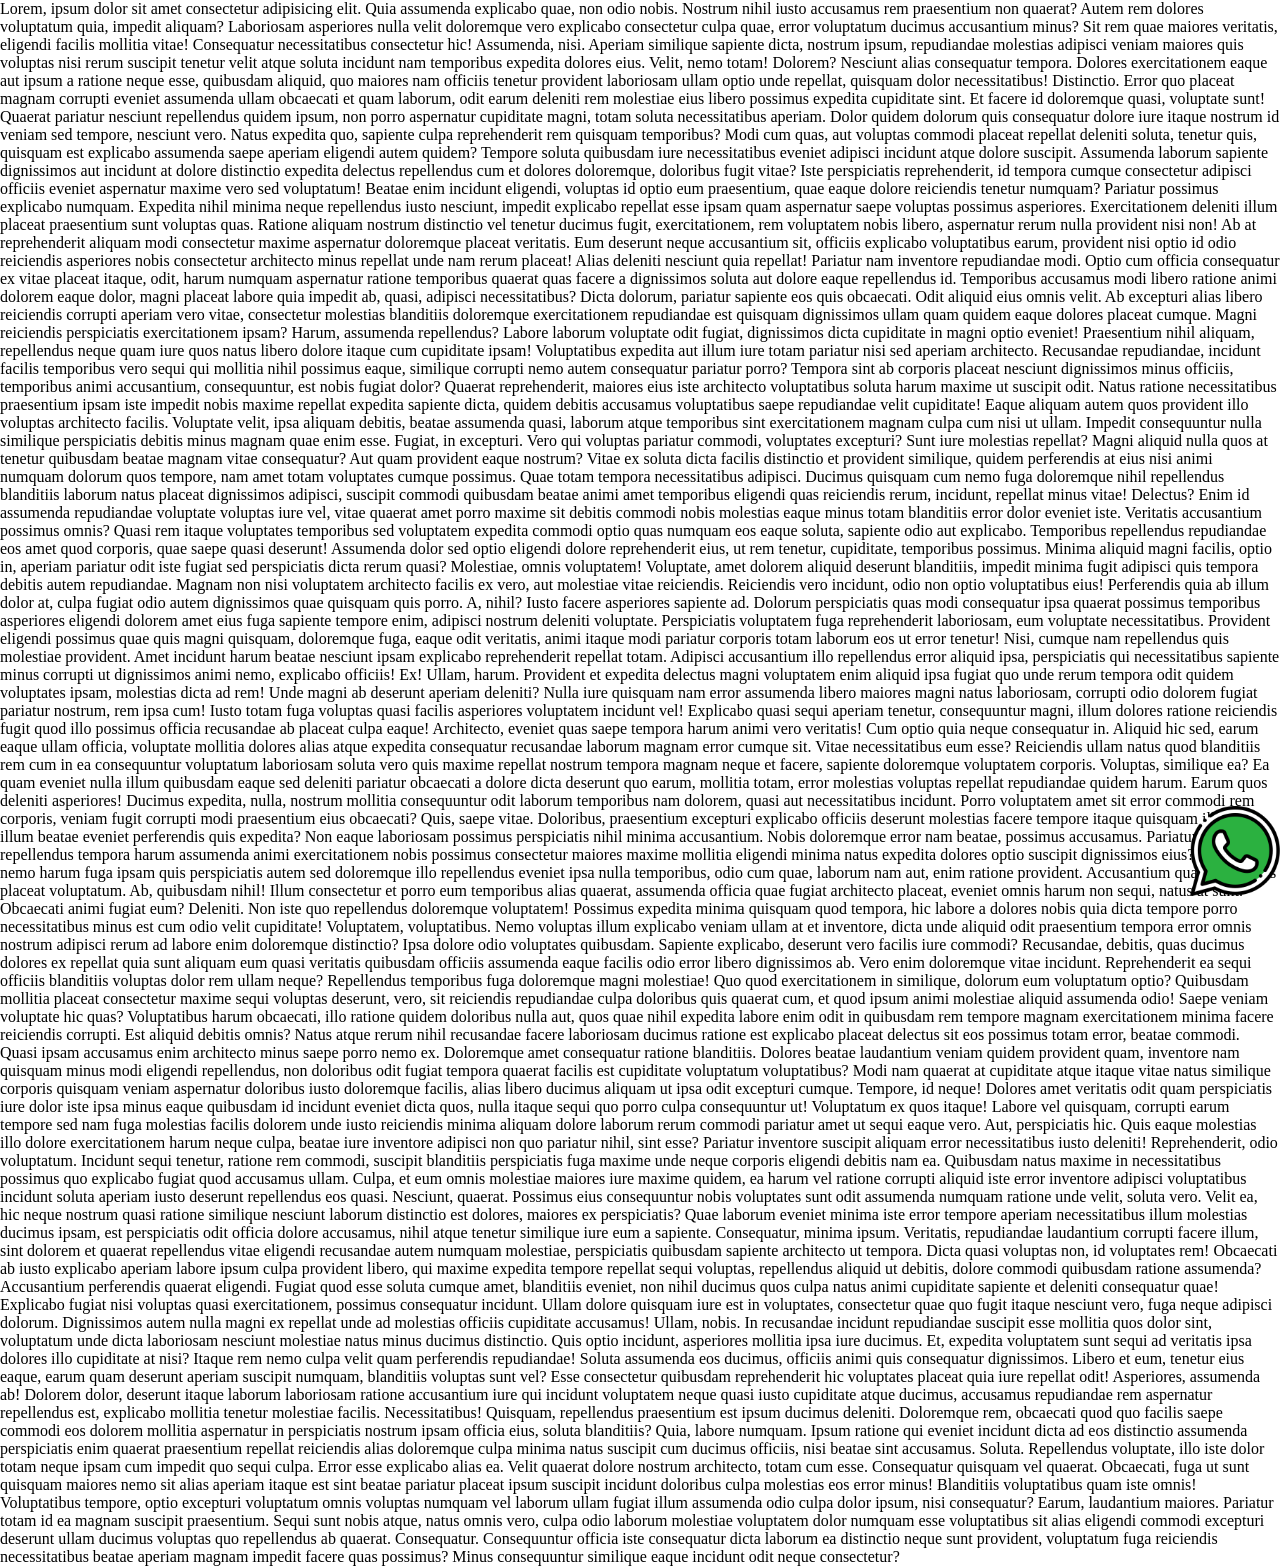
<file: 1periodo/pwe/ZapZap/index.html>
<!DOCTYPE html>
<html lang="en">
<head>
    <meta charset="UTF-8">
    <meta name="viewport" content="width=device-width, initial-scale=1.0">
    <link rel="stylesheet" href="style.css">
    <title>Document</title>
</head>
<body>

    <div id="nome">
        <a href="http://www.google.com" target="_blank">
                <img src="zap zap.png"alt="">
        </a>
    
    </div>
    <p>Lorem, ipsum dolor sit amet consectetur adipisicing elit. Quia assumenda explicabo quae, non odio nobis. Nostrum nihil iusto accusamus rem praesentium non quaerat? Autem rem dolores voluptatum quia, impedit aliquam?
    Laboriosam asperiores nulla velit doloremque vero explicabo consectetur culpa quae, error voluptatum ducimus accusantium minus? Sit rem quae maiores veritatis, eligendi facilis mollitia vitae! Consequatur necessitatibus consectetur hic! Assumenda, nisi.
    Aperiam similique sapiente dicta, nostrum ipsum, repudiandae molestias adipisci veniam maiores quis voluptas nisi rerum suscipit tenetur velit atque soluta incidunt nam temporibus expedita dolores eius. Velit, nemo totam! Dolorem?
    Nesciunt alias consequatur tempora. Dolores exercitationem eaque aut ipsum a ratione neque esse, quibusdam aliquid, quo maiores nam officiis tenetur provident laboriosam ullam optio unde repellat, quisquam dolor necessitatibus! Distinctio.
    Error quo placeat magnam corrupti eveniet assumenda ullam obcaecati et quam laborum, odit earum deleniti rem molestiae eius libero possimus expedita cupiditate sint. Et facere id doloremque quasi, voluptate sunt!
    Quaerat pariatur nesciunt repellendus quidem ipsum, non porro aspernatur cupiditate magni, totam soluta necessitatibus aperiam. Dolor quidem dolorum quis consequatur dolore iure itaque nostrum id veniam sed tempore, nesciunt vero.
    Natus expedita quo, sapiente culpa reprehenderit rem quisquam temporibus? Modi cum quas, aut voluptas commodi placeat repellat deleniti soluta, tenetur quis, quisquam est explicabo assumenda saepe aperiam eligendi autem quidem?
    Tempore soluta quibusdam iure necessitatibus eveniet adipisci incidunt atque dolore suscipit. Assumenda laborum sapiente dignissimos aut incidunt at dolore distinctio expedita delectus repellendus cum et dolores doloremque, doloribus fugit vitae?
    Iste perspiciatis reprehenderit, id tempora cumque consectetur adipisci officiis eveniet aspernatur maxime vero sed voluptatum! Beatae enim incidunt eligendi, voluptas id optio eum praesentium, quae eaque dolore reiciendis tenetur numquam?
    Pariatur possimus explicabo numquam. Expedita nihil minima neque repellendus iusto nesciunt, impedit explicabo repellat esse ipsam quam aspernatur saepe voluptas possimus asperiores. Exercitationem deleniti illum placeat praesentium sunt voluptas quas.
    Ratione aliquam nostrum distinctio vel tenetur ducimus fugit, exercitationem, rem voluptatem nobis libero, aspernatur rerum nulla provident nisi non! Ab at reprehenderit aliquam modi consectetur maxime aspernatur doloremque placeat veritatis.
    Eum deserunt neque accusantium sit, officiis explicabo voluptatibus earum, provident nisi optio id odio reiciendis asperiores nobis consectetur architecto minus repellat unde nam rerum placeat! Alias deleniti nesciunt quia repellat!
    Pariatur nam inventore repudiandae modi. Optio cum officia consequatur ex vitae placeat itaque, odit, harum numquam aspernatur ratione temporibus quaerat quas facere a dignissimos soluta aut dolore eaque repellendus id.
    Temporibus accusamus modi libero ratione animi dolorem eaque dolor, magni placeat labore quia impedit ab, quasi, adipisci necessitatibus? Dicta dolorum, pariatur sapiente eos quis obcaecati. Odit aliquid eius omnis velit.
    Ab excepturi alias libero reiciendis corrupti aperiam vero vitae, consectetur molestias blanditiis doloremque exercitationem repudiandae est quisquam dignissimos ullam quam quidem eaque dolores placeat cumque. Magni reiciendis perspiciatis exercitationem ipsam?
    Harum, assumenda repellendus? Labore laborum voluptate odit fugiat, dignissimos dicta cupiditate in magni optio eveniet! Praesentium nihil aliquam, repellendus neque quam iure quos natus libero dolore itaque cum cupiditate ipsam!
    Voluptatibus expedita aut illum iure totam pariatur nisi sed aperiam architecto. Recusandae repudiandae, incidunt facilis temporibus vero sequi qui mollitia nihil possimus eaque, similique corrupti nemo autem consequatur pariatur porro?
    Tempora sint ab corporis placeat nesciunt dignissimos minus officiis, temporibus animi accusantium, consequuntur, est nobis fugiat dolor? Quaerat reprehenderit, maiores eius iste architecto voluptatibus soluta harum maxime ut suscipit odit.
    Natus ratione necessitatibus praesentium ipsam iste impedit nobis maxime repellat expedita sapiente dicta, quidem debitis accusamus voluptatibus saepe repudiandae velit cupiditate! Eaque aliquam autem quos provident illo voluptas architecto facilis.
    Voluptate velit, ipsa aliquam debitis, beatae assumenda quasi, laborum atque temporibus sint exercitationem magnam culpa cum nisi ut ullam. Impedit consequuntur nulla similique perspiciatis debitis minus magnam quae enim esse.
    Fugiat, in excepturi. Vero qui voluptas pariatur commodi, voluptates excepturi? Sunt iure molestias repellat? Magni aliquid nulla quos at tenetur quibusdam beatae magnam vitae consequatur? Aut quam provident eaque nostrum?
    Vitae ex soluta dicta facilis distinctio et provident similique, quidem perferendis at eius nisi animi numquam dolorum quos tempore, nam amet totam voluptates cumque possimus. Quae totam tempora necessitatibus adipisci.
    Ducimus quisquam cum nemo fuga doloremque nihil repellendus blanditiis laborum natus placeat dignissimos adipisci, suscipit commodi quibusdam beatae animi amet temporibus eligendi quas reiciendis rerum, incidunt, repellat minus vitae! Delectus?
    Enim id assumenda repudiandae voluptate voluptas iure vel, vitae quaerat amet porro maxime sit debitis commodi nobis molestias eaque minus totam blanditiis error dolor eveniet iste. Veritatis accusantium possimus omnis?
    Quasi rem itaque voluptates temporibus sed voluptatem expedita commodi optio quas numquam eos eaque soluta, sapiente odio aut explicabo. Temporibus repellendus repudiandae eos amet quod corporis, quae saepe quasi deserunt!
    Assumenda dolor sed optio eligendi dolore reprehenderit eius, ut rem tenetur, cupiditate, temporibus possimus. Minima aliquid magni facilis, optio in, aperiam pariatur odit iste fugiat sed perspiciatis dicta rerum quasi?
    Molestiae, omnis voluptatem! Voluptate, amet dolorem aliquid deserunt blanditiis, impedit minima fugit adipisci quis tempora debitis autem repudiandae. Magnam non nisi voluptatem architecto facilis ex vero, aut molestiae vitae reiciendis.
    Reiciendis vero incidunt, odio non optio voluptatibus eius! Perferendis quia ab illum dolor at, culpa fugiat odio autem dignissimos quae quisquam quis porro. A, nihil? Iusto facere asperiores sapiente ad.
    Dolorum perspiciatis quas modi consequatur ipsa quaerat possimus temporibus asperiores eligendi dolorem amet eius fuga sapiente tempore enim, adipisci nostrum deleniti voluptate. Perspiciatis voluptatem fuga reprehenderit laboriosam, eum voluptate necessitatibus.
    Provident eligendi possimus quae quis magni quisquam, doloremque fuga, eaque odit veritatis, animi itaque modi pariatur corporis totam laborum eos ut error tenetur! Nisi, cumque nam repellendus quis molestiae provident.
    Amet incidunt harum beatae nesciunt ipsam explicabo reprehenderit repellat totam. Adipisci accusantium illo repellendus error aliquid ipsa, perspiciatis qui necessitatibus sapiente minus corrupti ut dignissimos animi nemo, explicabo officiis! Ex!
    Ullam, harum. Provident et expedita delectus magni voluptatem enim aliquid ipsa fugiat quo unde rerum tempora odit quidem voluptates ipsam, molestias dicta ad rem! Unde magni ab deserunt aperiam deleniti?
    Nulla iure quisquam nam error assumenda libero maiores magni natus laboriosam, corrupti odio dolorem fugiat pariatur nostrum, rem ipsa cum! Iusto totam fuga voluptas quasi facilis asperiores voluptatem incidunt vel!
    Explicabo quasi sequi aperiam tenetur, consequuntur magni, illum dolores ratione reiciendis fugit quod illo possimus officia recusandae ab placeat culpa eaque! Architecto, eveniet quas saepe tempora harum animi vero veritatis!
    Cum optio quia neque consequatur in. Aliquid hic sed, earum eaque ullam officia, voluptate mollitia dolores alias atque expedita consequatur recusandae laborum magnam error cumque sit. Vitae necessitatibus eum esse?
    Reiciendis ullam natus quod blanditiis rem cum in ea consequuntur voluptatum laboriosam soluta vero quis maxime repellat nostrum tempora magnam neque et facere, sapiente doloremque voluptatem corporis. Voluptas, similique ea?
    Ea quam eveniet nulla illum quibusdam eaque sed deleniti pariatur obcaecati a dolore dicta deserunt quo earum, mollitia totam, error molestias voluptas repellat repudiandae quidem harum. Earum quos deleniti asperiores!
    Ducimus expedita, nulla, nostrum mollitia consequuntur odit laborum temporibus nam dolorem, quasi aut necessitatibus incidunt. Porro voluptatem amet sit error commodi rem corporis, veniam fugit corrupti modi praesentium eius obcaecati?
    Quis, saepe vitae. Doloribus, praesentium excepturi explicabo officiis deserunt molestias facere tempore itaque quisquam illo non illum beatae eveniet perferendis quis expedita? Non eaque laboriosam possimus perspiciatis nihil minima accusantium.
    Nobis doloremque error nam beatae, possimus accusamus. Pariatur, nemo repellendus tempora harum assumenda animi exercitationem nobis possimus consectetur maiores maxime mollitia eligendi minima natus expedita dolores optio suscipit dignissimos eius?
    Sapiente nemo harum fuga ipsam quis perspiciatis autem sed doloremque illo repellendus eveniet ipsa nulla temporibus, odio cum quae, laborum nam aut, enim ratione provident. Accusantium quaerat maiores placeat voluptatum.
    Ab, quibusdam nihil! Illum consectetur et porro eum temporibus alias quaerat, assumenda officia quae fugiat architecto placeat, eveniet omnis harum non sequi, natus at sunt. Obcaecati animi fugiat eum? Deleniti.
    Non iste quo repellendus doloremque voluptatem! Possimus expedita minima quisquam quod tempora, hic labore a dolores nobis quia dicta tempore porro necessitatibus minus est cum odio velit cupiditate! Voluptatem, voluptatibus.
    Nemo voluptas illum explicabo veniam ullam at et inventore, dicta unde aliquid odit praesentium tempora error omnis nostrum adipisci rerum ad labore enim doloremque distinctio? Ipsa dolore odio voluptates quibusdam.
    Sapiente explicabo, deserunt vero facilis iure commodi? Recusandae, debitis, quas ducimus dolores ex repellat quia sunt aliquam eum quasi veritatis quibusdam officiis assumenda eaque facilis odio error libero dignissimos ab.
    Vero enim doloremque vitae incidunt. Reprehenderit ea sequi officiis blanditiis voluptas dolor rem ullam neque? Repellendus temporibus fuga doloremque magni molestiae! Quo quod exercitationem in similique, dolorum eum voluptatum optio?
    Quibusdam mollitia placeat consectetur maxime sequi voluptas deserunt, vero, sit reiciendis repudiandae culpa doloribus quis quaerat cum, et quod ipsum animi molestiae aliquid assumenda odio! Saepe veniam voluptate hic quas?
    Voluptatibus harum obcaecati, illo ratione quidem doloribus nulla aut, quos quae nihil expedita labore enim odit in quibusdam rem tempore magnam exercitationem minima facere reiciendis corrupti. Est aliquid debitis omnis?
    Natus atque rerum nihil recusandae facere laboriosam ducimus ratione est explicabo placeat delectus sit eos possimus totam error, beatae commodi. Quasi ipsam accusamus enim architecto minus saepe porro nemo ex.
    Doloremque amet consequatur ratione blanditiis. Dolores beatae laudantium veniam quidem provident quam, inventore nam quisquam minus modi eligendi repellendus, non doloribus odit fugiat tempora quaerat facilis est cupiditate voluptatum voluptatibus?
    Modi nam quaerat at cupiditate atque itaque vitae natus similique corporis quisquam veniam aspernatur doloribus iusto doloremque facilis, alias libero ducimus aliquam ut ipsa odit excepturi cumque. Tempore, id neque!
    Dolores amet veritatis odit quam perspiciatis iure dolor iste ipsa minus eaque quibusdam id incidunt eveniet dicta quos, nulla itaque sequi quo porro culpa consequuntur ut! Voluptatum ex quos itaque!
    Labore vel quisquam, corrupti earum tempore sed nam fuga molestias facilis dolorem unde iusto reiciendis minima aliquam dolore laborum rerum commodi pariatur amet ut sequi eaque vero. Aut, perspiciatis hic.
    Quis eaque molestias illo dolore exercitationem harum neque culpa, beatae iure inventore adipisci non quo pariatur nihil, sint esse? Pariatur inventore suscipit aliquam error necessitatibus iusto deleniti! Reprehenderit, odio voluptatum.
    Incidunt sequi tenetur, ratione rem commodi, suscipit blanditiis perspiciatis fuga maxime unde neque corporis eligendi debitis nam ea. Quibusdam natus maxime in necessitatibus possimus quo explicabo fugiat quod accusamus ullam.
    Culpa, et eum omnis molestiae maiores iure maxime quidem, ea harum vel ratione corrupti aliquid iste error inventore adipisci voluptatibus incidunt soluta aperiam iusto deserunt repellendus eos quasi. Nesciunt, quaerat.
    Possimus eius consequuntur nobis voluptates sunt odit assumenda numquam ratione unde velit, soluta vero. Velit ea, hic neque nostrum quasi ratione similique nesciunt laborum distinctio est dolores, maiores ex perspiciatis?
    Quae laborum eveniet minima iste error tempore aperiam necessitatibus illum molestias ducimus ipsam, est perspiciatis odit officia dolore accusamus, nihil atque tenetur similique iure eum a sapiente. Consequatur, minima ipsum.
    Veritatis, repudiandae laudantium corrupti facere illum, sint dolorem et quaerat repellendus vitae eligendi recusandae autem numquam molestiae, perspiciatis quibusdam sapiente architecto ut tempora. Dicta quasi voluptas non, id voluptates rem!
    Obcaecati ab iusto explicabo aperiam labore ipsum culpa provident libero, qui maxime expedita tempore repellat sequi voluptas, repellendus aliquid ut debitis, dolore commodi quibusdam ratione assumenda? Accusantium perferendis quaerat eligendi.
    Fugiat quod esse soluta cumque amet, blanditiis eveniet, non nihil ducimus quos culpa natus animi cupiditate sapiente et deleniti consequatur quae! Explicabo fugiat nisi voluptas quasi exercitationem, possimus consequatur incidunt.
    Ullam dolore quisquam iure est in voluptates, consectetur quae quo fugit itaque nesciunt vero, fuga neque adipisci dolorum. Dignissimos autem nulla magni ex repellat unde ad molestias officiis cupiditate accusamus!
    Ullam, nobis. In recusandae incidunt repudiandae suscipit esse mollitia quos dolor sint, voluptatum unde dicta laboriosam nesciunt molestiae natus minus ducimus distinctio. Quis optio incidunt, asperiores mollitia ipsa iure ducimus.
    Et, expedita voluptatem sunt sequi ad veritatis ipsa dolores illo cupiditate at nisi? Itaque rem nemo culpa velit quam perferendis repudiandae! Soluta assumenda eos ducimus, officiis animi quis consequatur dignissimos.
    Libero et eum, tenetur eius eaque, earum quam deserunt aperiam suscipit numquam, blanditiis voluptas sunt vel? Esse consectetur quibusdam reprehenderit hic voluptates placeat quia iure repellat odit! Asperiores, assumenda ab!
    Dolorem dolor, deserunt itaque laborum laboriosam ratione accusantium iure qui incidunt voluptatem neque quasi iusto cupiditate atque ducimus, accusamus repudiandae rem aspernatur repellendus est, explicabo mollitia tenetur molestiae facilis. Necessitatibus!
    Quisquam, repellendus praesentium est ipsum ducimus deleniti. Doloremque rem, obcaecati quod quo facilis saepe commodi eos dolorem mollitia aspernatur in perspiciatis nostrum ipsam officia eius, soluta blanditiis? Quia, labore numquam.
    Ipsum ratione qui eveniet incidunt dicta ad eos distinctio assumenda perspiciatis enim quaerat praesentium repellat reiciendis alias doloremque culpa minima natus suscipit cum ducimus officiis, nisi beatae sint accusamus. Soluta.
    Repellendus voluptate, illo iste dolor totam neque ipsam cum impedit quo sequi culpa. Error esse explicabo alias ea. Velit quaerat dolore nostrum architecto, totam cum esse. Consequatur quisquam vel quaerat.
    Obcaecati, fuga ut sunt quisquam maiores nemo sit alias aperiam itaque est sint beatae pariatur placeat ipsum suscipit incidunt doloribus culpa molestias eos error minus! Blanditiis voluptatibus quam iste omnis!
    Voluptatibus tempore, optio excepturi voluptatum omnis voluptas numquam vel laborum ullam fugiat illum assumenda odio culpa dolor ipsum, nisi consequatur? Earum, laudantium maiores. Pariatur totam id ea magnam suscipit praesentium.
    Sequi sunt nobis atque, natus omnis vero, culpa odio laborum molestiae voluptatem dolor numquam esse voluptatibus sit alias eligendi commodi excepturi deserunt ullam ducimus voluptas quo repellendus ab quaerat. Consequatur.
    Consequuntur officia iste consequatur dicta laborum ea distinctio neque sunt provident, voluptatum fuga reiciendis necessitatibus beatae aperiam magnam impedit facere quas possimus? Minus consequuntur similique eaque incidunt odit neque consectetur?</p>
</body>
</html>
</file>
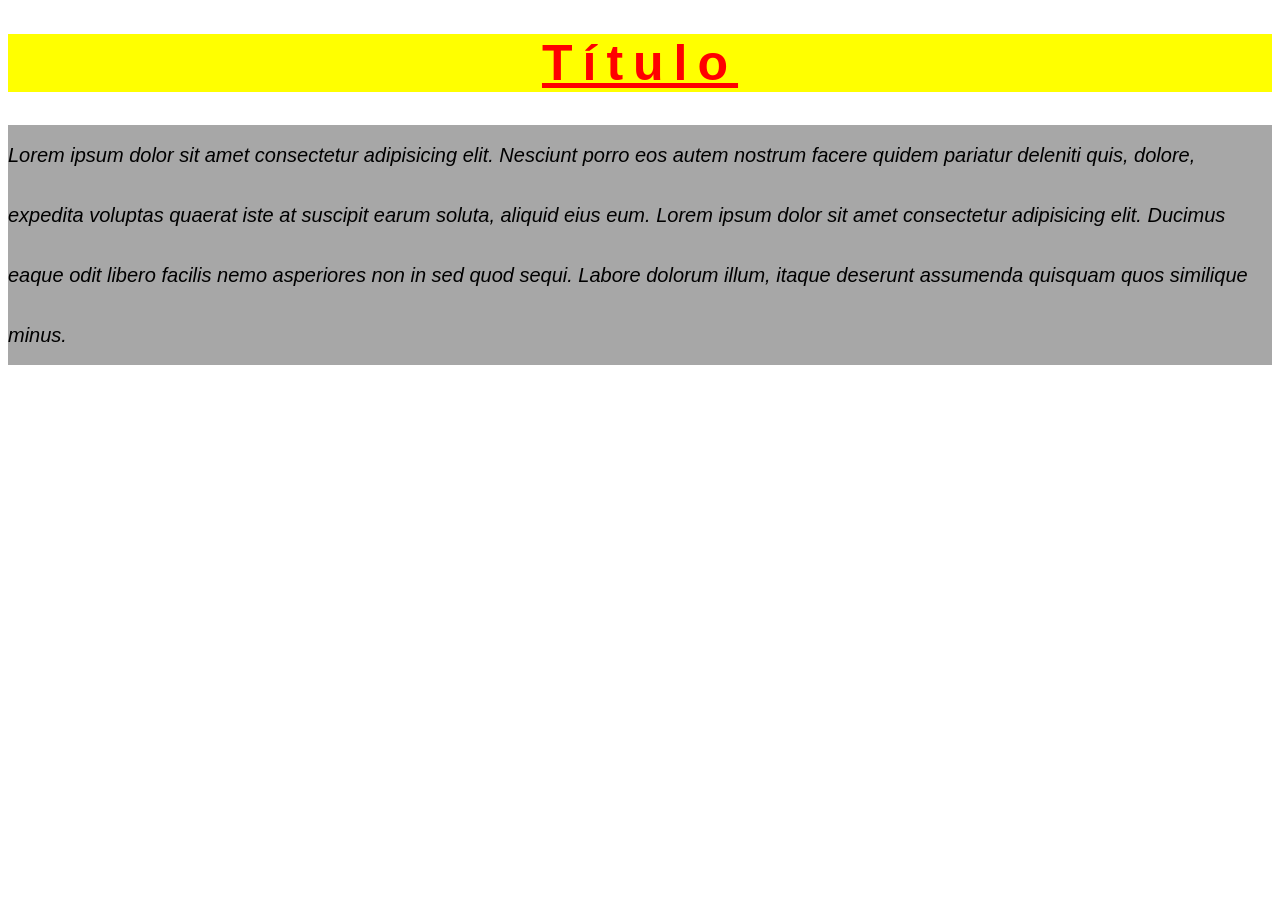
<file: 1periodo/pwe/lista 13/lista13.html>
<!DOCTYPE html>
<html lang="en">

<head>
    <meta charset="UTF-8">
    <meta name="viewport" content="width=device-width, initial-scale=1.0">
    <title>Lista 13</title>
</head>

<body>
    <h1>Título</h1>
    <p>Lorem ipsum dolor sit amet consectetur adipisicing elit. Nesciunt porro eos autem nostrum facere quidem pariatur
        deleniti quis, dolore, expedita voluptas quaerat iste at suscipit earum soluta, aliquid eius eum.
        Lorem ipsum dolor sit amet consectetur adipisicing elit. Ducimus eaque odit libero facilis nemo asperiores non
        in sed quod sequi. Labore dolorum illum, itaque deserunt assumenda quisquam quos similique minus.
    </p>
    <style>
        h1{
            color:red;
            background-color: yellow;
            text-align: center;
            font-family: Arial, Helvetica, sans-serif;
            font-size: 50px;
            letter-spacing: 10px;
            text-decoration: underline;

        }
        p{
            font-family: Arial, Helvetica, sans-serif;
            font-size: 20px;
            line-height: 3em;
            background-color: rgb(167, 167, 167);
           font-style: italic;
        }
    </style>
</body>

</html>
</file>
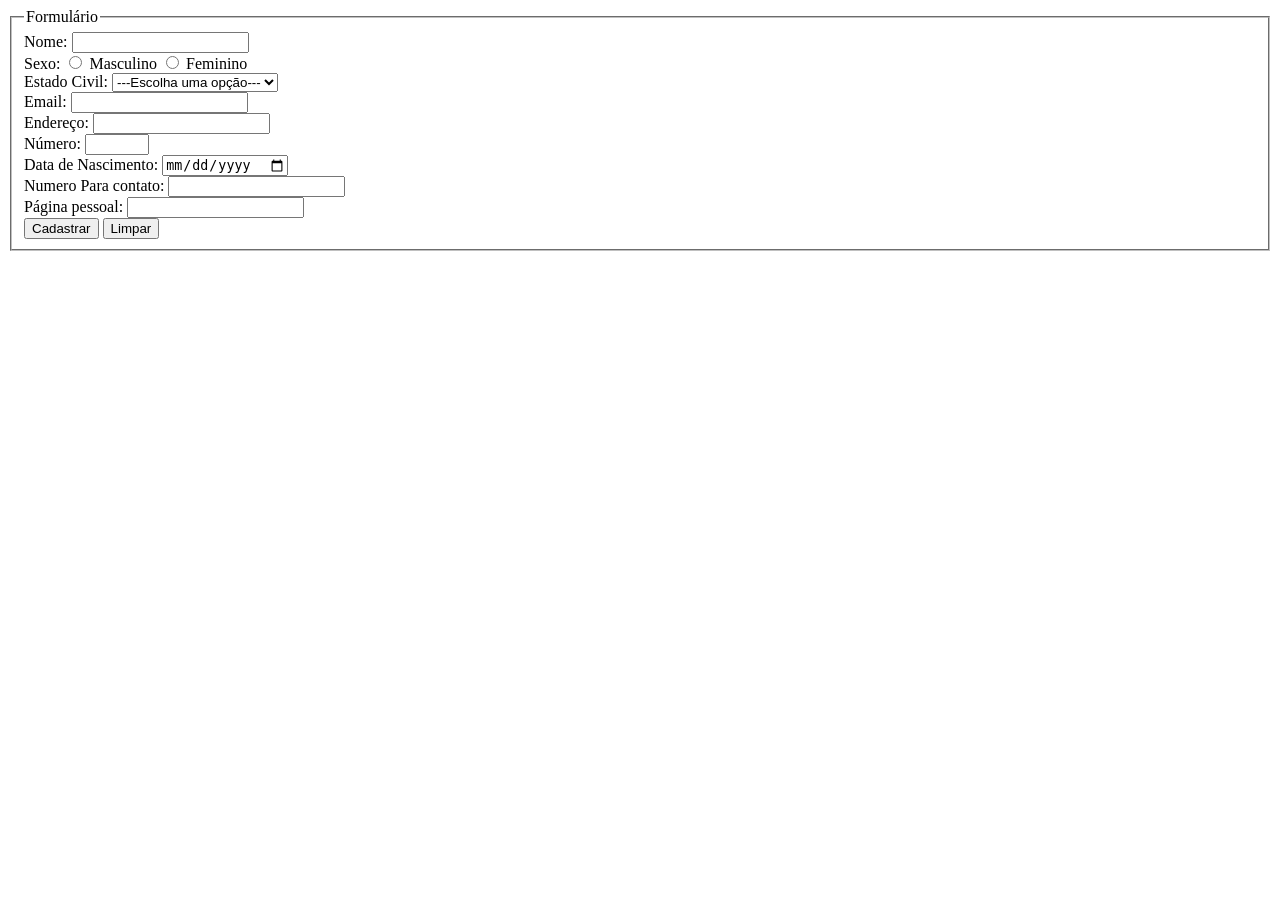
<file: 1periodo/pwe/lista007/ExLista007.html>
<!DOCTYPE html>
<html lang="pt-br">
<head>
    <meta charset="UTF-8">
    <meta name="viewport" content="width=device-width, initial-scale=1.0">
    <title>Document</title>
</head>
<body>
    <form action="GET">
        <fieldset>
            <legend>Formulário</legend>
            <label for="nome">Nome:</label>
            <input name="nome" id="nome" type="text">
                <br>
           
            
            <label>Sexo:</label> 
            <input type="radio" name="sexo" id="masculino" value="masculino">
            <label for="masculino">Masculino</label> 
            <input type="radio" name="sexo" id="feminino" value="feminino">
            <label for="feminino"> Feminino</label> <br>
            <label >Estado Civil:</label>
            <select>
                <option value="null">---Escolha uma opção---</option>
                <option value="Solteiro">Solteiro</option>
                <option value="Casado">Casado</option>
                <option value="viuvo">Viuvo</option>
                <option value="divorciado">Divorciado</option>
                <option value="outro">Outro</option>
            </select> 
            <br>
            <label for="">Email:</label>
            <input type="email"> <br>
            <label for="">Endereço:</label>
            <input type="text" minlength="10"> <br>
            <label for="">Número:</label>
            <input type="number" min="1" max="9999"> <br>
            <label for="">Data de Nascimento:</label>
            <input type="date"> <br>
            <label for="">Numero Para contato:</label>
            <input type="tel" name="" id=""> <br>
            <label for="">Página pessoal:</label>
            <input type="url"><br>
            <input  class="but" type="button" value="Cadastrar">
            <input class="but" type="reset" value="Limpar">


        </fieldset>
    </form>

   
    
</body>
</html>
</file>
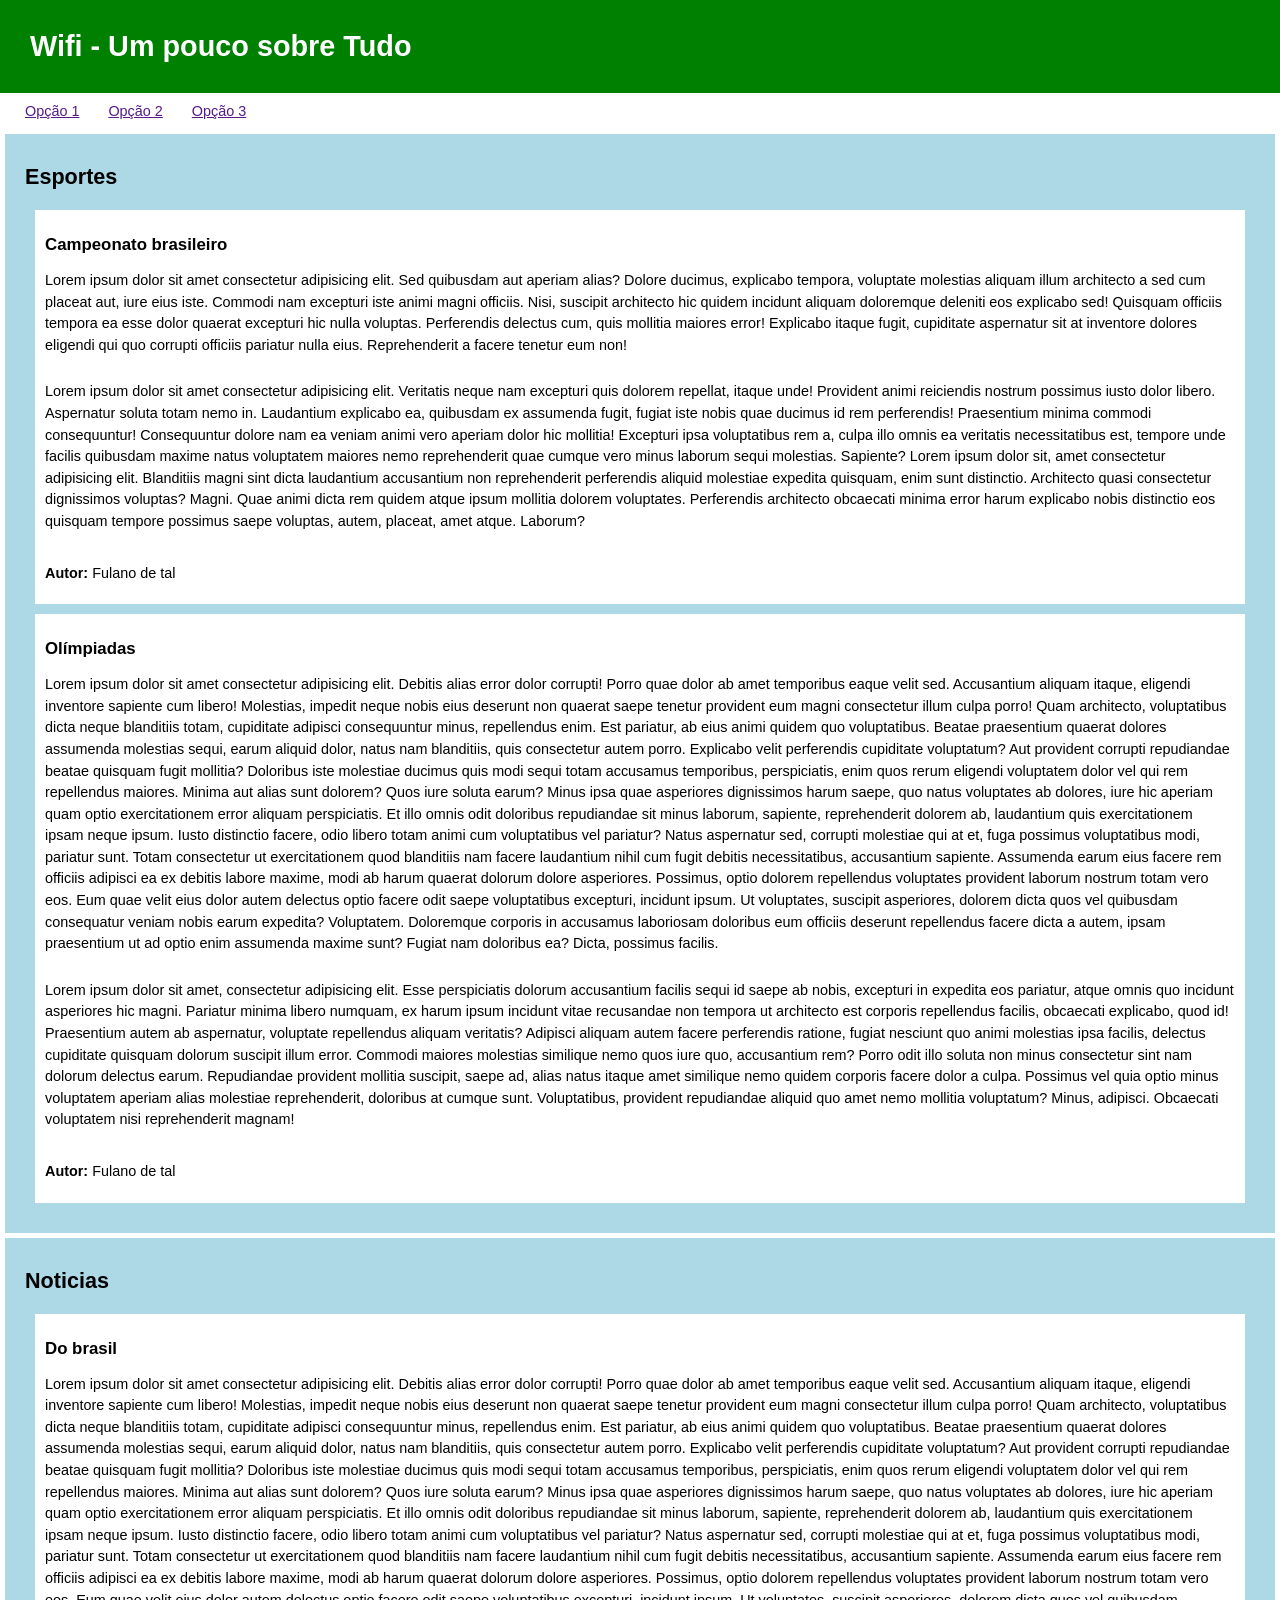
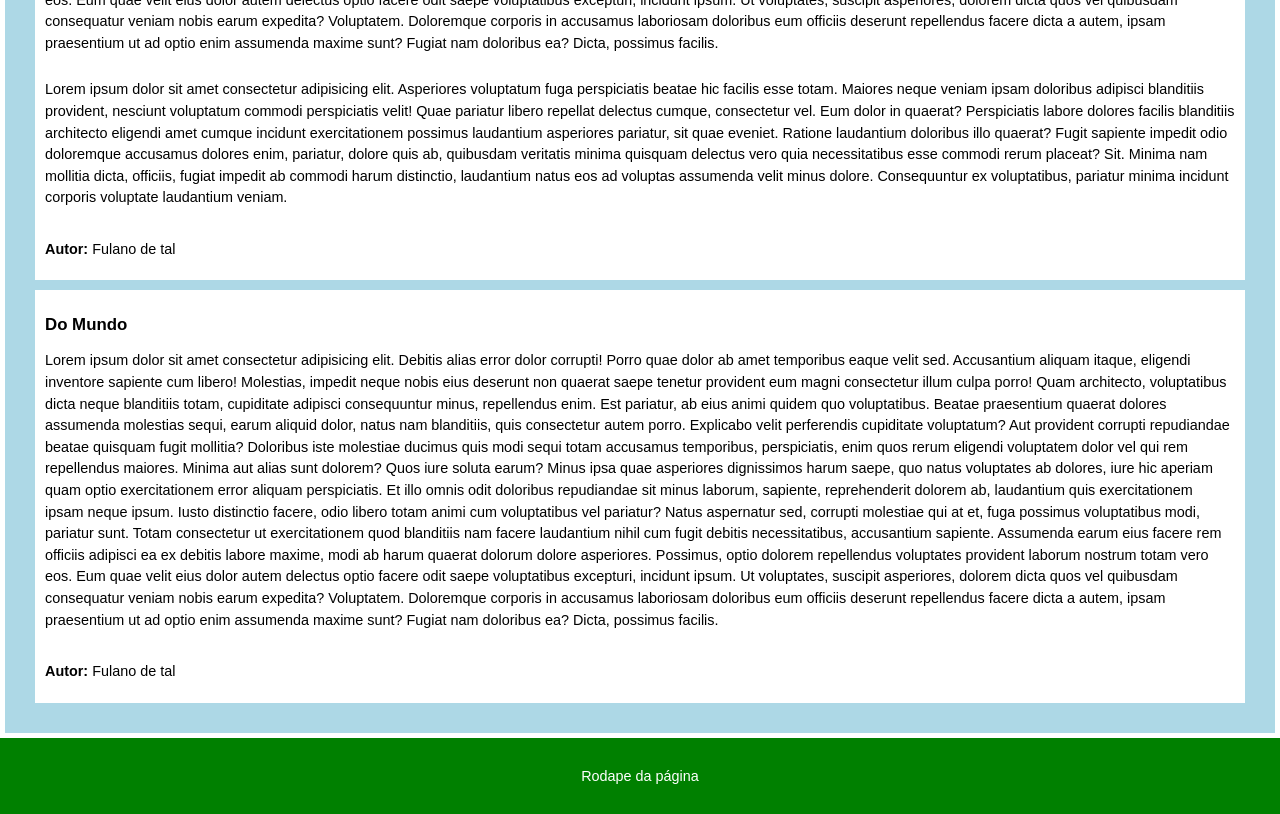
<file: 1periodo/pwe/lista08/idex.html>
<!DOCTYPE html>
<html lang="en">

<head>
    <meta charset="UTF-8">
    <meta name="viewport" content="width=device-width, initial-scale=1.0">
    <link rel="stylesheet" href="css/estilos.css">
    <title>Document</title>
</head>

<body>
    <header>
        <h1>Wifi - Um pouco sobre Tudo</h1>
        <nav>
            <ul>
                <li>
                    <a href="">Opção 1</a>
                </li>
                <li>
                    <a href="">Opção 2</a>
                </li>
                <li>
                    <a href="">Opção 3</a>
                </li>
            </ul>
        </nav>
    </header>

    <main>
        <section>
            <h2>Esportes</h2>
            <article>
                <h3>Campeonato brasileiro</h3>
                <p>Lorem ipsum dolor sit amet consectetur adipisicing elit. Sed quibusdam aut aperiam alias? Dolore ducimus, explicabo tempora, voluptate molestias aliquam illum architecto a sed cum placeat aut, iure eius iste. Commodi nam excepturi iste
                    animi magni officiis. Nisi, suscipit architecto hic quidem incidunt aliquam doloremque deleniti eos explicabo sed! Quisquam officiis tempora ea esse dolor quaerat excepturi hic nulla voluptas. Perferendis delectus cum, quis mollitia
                    maiores error! Explicabo itaque fugit, cupiditate aspernatur sit at inventore dolores eligendi qui quo corrupti officiis pariatur nulla eius. Reprehenderit a facere tenetur eum non!</p>

                <p>Lorem ipsum dolor sit amet consectetur adipisicing elit. Veritatis neque nam excepturi quis dolorem repellat, itaque unde! Provident animi reiciendis nostrum possimus iusto dolor libero. Aspernatur soluta totam nemo in. Laudantium explicabo
                    ea, quibusdam ex assumenda fugit, fugiat iste nobis quae ducimus id rem perferendis! Praesentium minima commodi consequuntur! Consequuntur dolore nam ea veniam animi vero aperiam dolor hic mollitia! Excepturi ipsa voluptatibus rem
                    a, culpa illo omnis ea veritatis necessitatibus est, tempore unde facilis quibusdam maxime natus voluptatem maiores nemo reprehenderit quae cumque vero minus laborum sequi molestias. Sapiente? Lorem ipsum dolor sit, amet consectetur
                    adipisicing elit. Blanditiis magni sint dicta laudantium accusantium non reprehenderit perferendis aliquid molestiae expedita quisquam, enim sunt distinctio. Architecto quasi consectetur dignissimos voluptas? Magni. Quae animi dicta
                    rem quidem atque ipsum mollitia dolorem voluptates. Perferendis architecto obcaecati minima error harum explicabo nobis distinctio eos quisquam tempore possimus saepe voluptas, autem, placeat, amet atque. Laborum?</p>
                <p><b>Autor:</b> Fulano de tal</p>
            </article>
            <article>
                <h3>Olímpiadas</h3>
                <p>Lorem ipsum dolor sit amet consectetur adipisicing elit. Debitis alias error dolor corrupti! Porro quae dolor ab amet temporibus eaque velit sed. Accusantium aliquam itaque, eligendi inventore sapiente cum libero! Molestias, impedit neque
                    nobis eius deserunt non quaerat saepe tenetur provident eum magni consectetur illum culpa porro! Quam architecto, voluptatibus dicta neque blanditiis totam, cupiditate adipisci consequuntur minus, repellendus enim. Est pariatur, ab
                    eius animi quidem quo voluptatibus. Beatae praesentium quaerat dolores assumenda molestias sequi, earum aliquid dolor, natus nam blanditiis, quis consectetur autem porro. Explicabo velit perferendis cupiditate voluptatum? Aut provident
                    corrupti repudiandae beatae quisquam fugit mollitia? Doloribus iste molestiae ducimus quis modi sequi totam accusamus temporibus, perspiciatis, enim quos rerum eligendi voluptatem dolor vel qui rem repellendus maiores. Minima aut alias
                    sunt dolorem? Quos iure soluta earum? Minus ipsa quae asperiores dignissimos harum saepe, quo natus voluptates ab dolores, iure hic aperiam quam optio exercitationem error aliquam perspiciatis. Et illo omnis odit doloribus repudiandae
                    sit minus laborum, sapiente, reprehenderit dolorem ab, laudantium quis exercitationem ipsam neque ipsum. Iusto distinctio facere, odio libero totam animi cum voluptatibus vel pariatur? Natus aspernatur sed, corrupti molestiae qui at
                    et, fuga possimus voluptatibus modi, pariatur sunt. Totam consectetur ut exercitationem quod blanditiis nam facere laudantium nihil cum fugit debitis necessitatibus, accusantium sapiente. Assumenda earum eius facere rem officiis adipisci
                    ea ex debitis labore maxime, modi ab harum quaerat dolorum dolore asperiores. Possimus, optio dolorem repellendus voluptates provident laborum nostrum totam vero eos. Eum quae velit eius dolor autem delectus optio facere odit saepe
                    voluptatibus excepturi, incidunt ipsum. Ut voluptates, suscipit asperiores, dolorem dicta quos vel quibusdam consequatur veniam nobis earum expedita? Voluptatem. Doloremque corporis in accusamus laboriosam doloribus eum officiis deserunt
                    repellendus facere dicta a autem, ipsam praesentium ut ad optio enim assumenda maxime sunt? Fugiat nam doloribus ea? Dicta, possimus facilis.</p>

                <p>Lorem ipsum dolor sit amet, consectetur adipisicing elit. Esse perspiciatis dolorum accusantium facilis sequi id saepe ab nobis, excepturi in expedita eos pariatur, atque omnis quo incidunt asperiores hic magni. Pariatur minima libero
                    numquam, ex harum ipsum incidunt vitae recusandae non tempora ut architecto est corporis repellendus facilis, obcaecati explicabo, quod id! Praesentium autem ab aspernatur, voluptate repellendus aliquam veritatis? Adipisci aliquam
                    autem facere perferendis ratione, fugiat nesciunt quo animi molestias ipsa facilis, delectus cupiditate quisquam dolorum suscipit illum error. Commodi maiores molestias similique nemo quos iure quo, accusantium rem? Porro odit illo
                    soluta non minus consectetur sint nam dolorum delectus earum. Repudiandae provident mollitia suscipit, saepe ad, alias natus itaque amet similique nemo quidem corporis facere dolor a culpa. Possimus vel quia optio minus voluptatem
                    aperiam alias molestiae reprehenderit, doloribus at cumque sunt. Voluptatibus, provident repudiandae aliquid quo amet nemo mollitia voluptatum? Minus, adipisci. Obcaecati voluptatem nisi reprehenderit magnam!</p>
                <p><b>Autor:</b> Fulano de tal</p>
            </article>
        </section>
        <section>
            <h2>Noticias</h2>
            <article>
                <h3>Do brasil</h3>
                <p>Lorem ipsum dolor sit amet consectetur adipisicing elit. Debitis alias error dolor corrupti! Porro quae dolor ab amet temporibus eaque velit sed. Accusantium aliquam itaque, eligendi inventore sapiente cum libero! Molestias, impedit neque
                    nobis eius deserunt non quaerat saepe tenetur provident eum magni consectetur illum culpa porro! Quam architecto, voluptatibus dicta neque blanditiis totam, cupiditate adipisci consequuntur minus, repellendus enim. Est pariatur, ab
                    eius animi quidem quo voluptatibus. Beatae praesentium quaerat dolores assumenda molestias sequi, earum aliquid dolor, natus nam blanditiis, quis consectetur autem porro. Explicabo velit perferendis cupiditate voluptatum? Aut provident
                    corrupti repudiandae beatae quisquam fugit mollitia? Doloribus iste molestiae ducimus quis modi sequi totam accusamus temporibus, perspiciatis, enim quos rerum eligendi voluptatem dolor vel qui rem repellendus maiores. Minima aut alias
                    sunt dolorem? Quos iure soluta earum? Minus ipsa quae asperiores dignissimos harum saepe, quo natus voluptates ab dolores, iure hic aperiam quam optio exercitationem error aliquam perspiciatis. Et illo omnis odit doloribus repudiandae
                    sit minus laborum, sapiente, reprehenderit dolorem ab, laudantium quis exercitationem ipsam neque ipsum. Iusto distinctio facere, odio libero totam animi cum voluptatibus vel pariatur? Natus aspernatur sed, corrupti molestiae qui at
                    et, fuga possimus voluptatibus modi, pariatur sunt. Totam consectetur ut exercitationem quod blanditiis nam facere laudantium nihil cum fugit debitis necessitatibus, accusantium sapiente. Assumenda earum eius facere rem officiis adipisci
                    ea ex debitis labore maxime, modi ab harum quaerat dolorum dolore asperiores. Possimus, optio dolorem repellendus voluptates provident laborum nostrum totam vero eos. Eum quae velit eius dolor autem delectus optio facere odit saepe
                    voluptatibus excepturi, incidunt ipsum. Ut voluptates, suscipit asperiores, dolorem dicta quos vel quibusdam consequatur veniam nobis earum expedita? Voluptatem. Doloremque corporis in accusamus laboriosam doloribus eum officiis deserunt
                    repellendus facere dicta a autem, ipsam praesentium ut ad optio enim assumenda maxime sunt? Fugiat nam doloribus ea? Dicta, possimus facilis.</p>
                <p>
                    Lorem ipsum dolor sit amet consectetur adipisicing elit. Asperiores voluptatum fuga perspiciatis beatae hic facilis esse totam. Maiores neque veniam ipsam doloribus adipisci blanditiis provident, nesciunt voluptatum commodi perspiciatis velit! Quae pariatur
                    libero repellat delectus cumque, consectetur vel. Eum dolor in quaerat? Perspiciatis labore dolores facilis blanditiis architecto eligendi amet cumque incidunt exercitationem possimus laudantium asperiores pariatur, sit quae eveniet.
                    Ratione laudantium doloribus illo quaerat? Fugit sapiente impedit odio doloremque accusamus dolores enim, pariatur, dolore quis ab, quibusdam veritatis minima quisquam delectus vero quia necessitatibus esse commodi rerum placeat? Sit.
                    Minima nam mollitia dicta, officiis, fugiat impedit ab commodi harum distinctio, laudantium natus eos ad voluptas assumenda velit minus dolore. Consequuntur ex voluptatibus, pariatur minima incidunt corporis voluptate laudantium veniam.
                </p>
                <p><b>Autor:</b> Fulano de tal</p>

            </article>
            <article>
                <h3>Do Mundo</h3>
                <p>Lorem ipsum dolor sit amet consectetur adipisicing elit. Debitis alias error dolor corrupti! Porro quae dolor ab amet temporibus eaque velit sed. Accusantium aliquam itaque, eligendi inventore sapiente cum libero! Molestias, impedit neque
                    nobis eius deserunt non quaerat saepe tenetur provident eum magni consectetur illum culpa porro! Quam architecto, voluptatibus dicta neque blanditiis totam, cupiditate adipisci consequuntur minus, repellendus enim. Est pariatur, ab
                    eius animi quidem quo voluptatibus. Beatae praesentium quaerat dolores assumenda molestias sequi, earum aliquid dolor, natus nam blanditiis, quis consectetur autem porro. Explicabo velit perferendis cupiditate voluptatum? Aut provident
                    corrupti repudiandae beatae quisquam fugit mollitia? Doloribus iste molestiae ducimus quis modi sequi totam accusamus temporibus, perspiciatis, enim quos rerum eligendi voluptatem dolor vel qui rem repellendus maiores. Minima aut alias
                    sunt dolorem? Quos iure soluta earum? Minus ipsa quae asperiores dignissimos harum saepe, quo natus voluptates ab dolores, iure hic aperiam quam optio exercitationem error aliquam perspiciatis. Et illo omnis odit doloribus repudiandae
                    sit minus laborum, sapiente, reprehenderit dolorem ab, laudantium quis exercitationem ipsam neque ipsum. Iusto distinctio facere, odio libero totam animi cum voluptatibus vel pariatur? Natus aspernatur sed, corrupti molestiae qui at
                    et, fuga possimus voluptatibus modi, pariatur sunt. Totam consectetur ut exercitationem quod blanditiis nam facere laudantium nihil cum fugit debitis necessitatibus, accusantium sapiente. Assumenda earum eius facere rem officiis adipisci
                    ea ex debitis labore maxime, modi ab harum quaerat dolorum dolore asperiores. Possimus, optio dolorem repellendus voluptates provident laborum nostrum totam vero eos. Eum quae velit eius dolor autem delectus optio facere odit saepe
                    voluptatibus excepturi, incidunt ipsum. Ut voluptates, suscipit asperiores, dolorem dicta quos vel quibusdam consequatur veniam nobis earum expedita? Voluptatem. Doloremque corporis in accusamus laboriosam doloribus eum officiis deserunt
                    repellendus facere dicta a autem, ipsam praesentium ut ad optio enim assumenda maxime sunt? Fugiat nam doloribus ea? Dicta, possimus facilis.</p>
                <p><b>Autor:</b> Fulano de tal</p>
            </article>
        </section>
    </main>

    <footer>
        <p>Rodape da página</p>
    </footer>
</body>



</html>
</file>
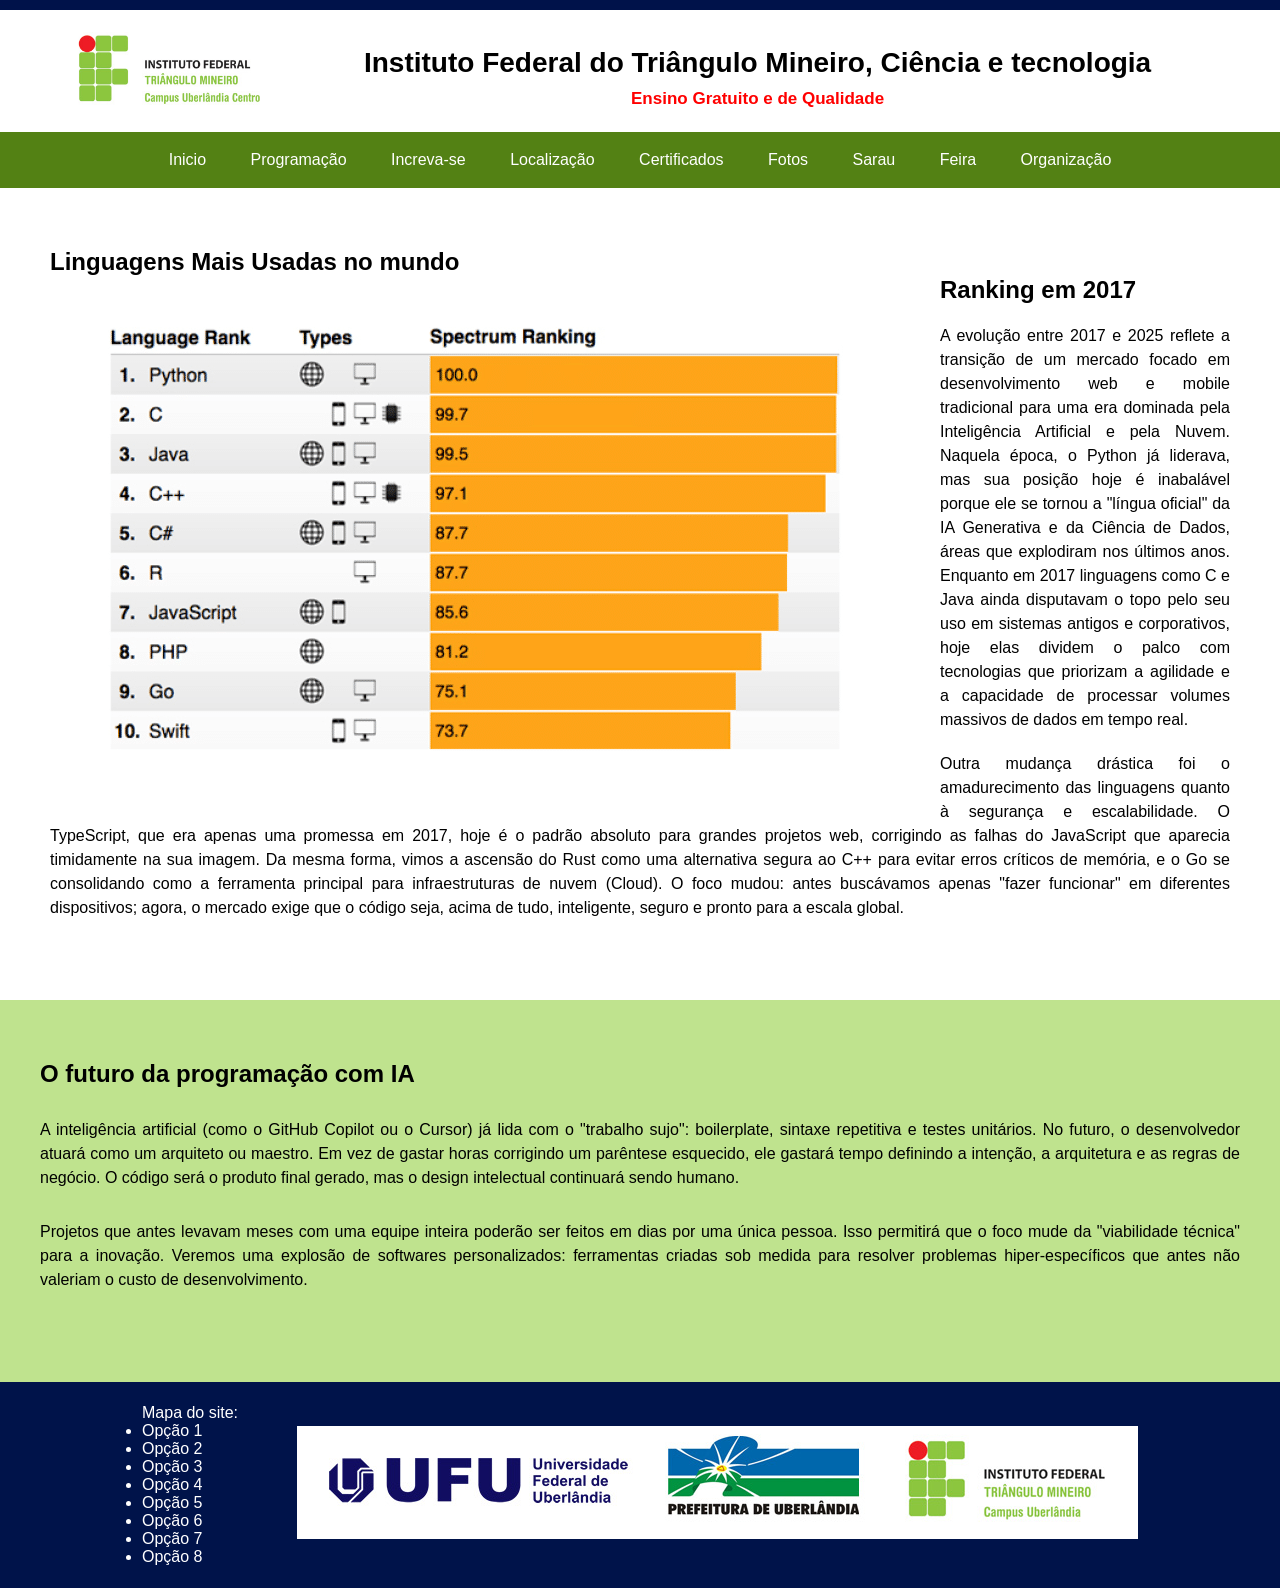
<file: 1periodo/pwe/lista12/programacao.html>
<!DOCTYPE html>
<html lang="en">

<head>
    <meta charset="UTF-8">
    <meta name="viewport" content="width=device-width, initial-scale=1.0">
    <link rel="stylesheet" href="estilos.css">
    <title>Document</title>
</head>

<body>
    <header>
        <table>
            <tr>
                <td><img src="logoIFTM.jpg" width="190" alt=""></td>
                <td>
                    <h1>Instituto Federal do Triângulo Mineiro, Ciência e tecnologia</h1>
                    <p>Ensino Gratuito e de Qualidade</p>
                </td>
            </tr>
        </table>
        <nav>
            <ul>
                <li><a href="index.html">Inicio</a></li>
                <li><a href="programacao.html">Programação</a></li>
                <li><a href="">Increva-se</a></li>
                <li><a href="">Localização</a></li>
                <li><a href="">Certificados</a></li>
                <li><a href="">Fotos</a></li>
                <li><a href="">Sarau</a></li>
                <li><a href="">Feira</a></li>
                <li><a href="">Organização</a></li>
            </ul>
        </nav>
    </header>
    <main>
        <section>
            <h1>Linguagens Mais Usadas no mundo</h1>
            <img src="linguagens-geral-destaque-850x510.png" alt="">
            <h2>Ranking em <b>2017</b></h2>
            <p>A evolução entre 2017 e 2025 reflete a transição de um mercado focado em desenvolvimento web e mobile
                tradicional para uma era dominada pela Inteligência Artificial e pela Nuvem. Naquela época, o Python já
                liderava, mas sua posição hoje é inabalável porque ele se tornou a "língua oficial" da IA Generativa e
                da Ciência de Dados, áreas que explodiram nos últimos anos. Enquanto em 2017 linguagens como C e Java
                ainda disputavam o topo pelo seu uso em sistemas antigos e corporativos, hoje elas dividem o palco com
                tecnologias que priorizam a agilidade e a capacidade de processar volumes massivos de dados em tempo
                real.</p>
            <p>Outra mudança drástica foi o amadurecimento das linguagens quanto à segurança e escalabilidade. O
                TypeScript, que era apenas uma promessa em 2017, hoje é o padrão absoluto para grandes projetos web,
                corrigindo as falhas do JavaScript que aparecia timidamente na sua imagem. Da mesma forma, vimos a
                ascensão do Rust como uma alternativa segura ao C++ para evitar erros críticos de memória, e o Go se
                consolidando como a ferramenta principal para infraestruturas de nuvem (Cloud). O foco mudou: antes
                buscávamos apenas "fazer funcionar" em diferentes dispositivos; agora, o mercado exige que o código
                seja, acima de tudo, inteligente, seguro e pronto para a escala global.</p>
        </section>
        <section>
            <h2>O futuro da programação com IA</h2>
            <p>A inteligência artificial (como o GitHub Copilot ou o Cursor) já lida com o "trabalho sujo": boilerplate,
                sintaxe repetitiva e testes unitários. No futuro, o desenvolvedor atuará como um arquiteto ou maestro.
                Em
                vez de gastar horas corrigindo um parêntese esquecido, ele gastará tempo definindo a intenção, a
                arquitetura
                e as regras de negócio. O código será o produto final gerado, mas o design intelectual continuará sendo
                humano.</p>
            <p>Projetos que antes levavam meses com uma equipe inteira poderão ser feitos em dias por uma única pessoa.
                Isso
                permitirá que o foco mude da "viabilidade técnica" para a inovação. Veremos uma explosão de softwares
                personalizados: ferramentas criadas sob medida para resolver problemas hiper-específicos que antes não
                valeriam o custo de desenvolvimento.</p>
        </section>

    </main>
    <footer>
        <table>
            <tr>
                <td>
                    <p>Mapa do site:</p>
                    <ul>
                        <li>Opção 1</li>
                        <li>Opção 2</li>
                        <li>Opção 3</li>
                        <li>Opção 4</li>
                        <li>Opção 5</li>
                        <li>Opção 6</li>
                        <li>Opção 7</li>
                        <li>Opção 8</li>
                    </ul>
                </td>
                <td>
                    <img src="parceiros.jpg" alt="">
                </td>

            </tr>
        </table>
    </footer>
</body>

</html>
</file>
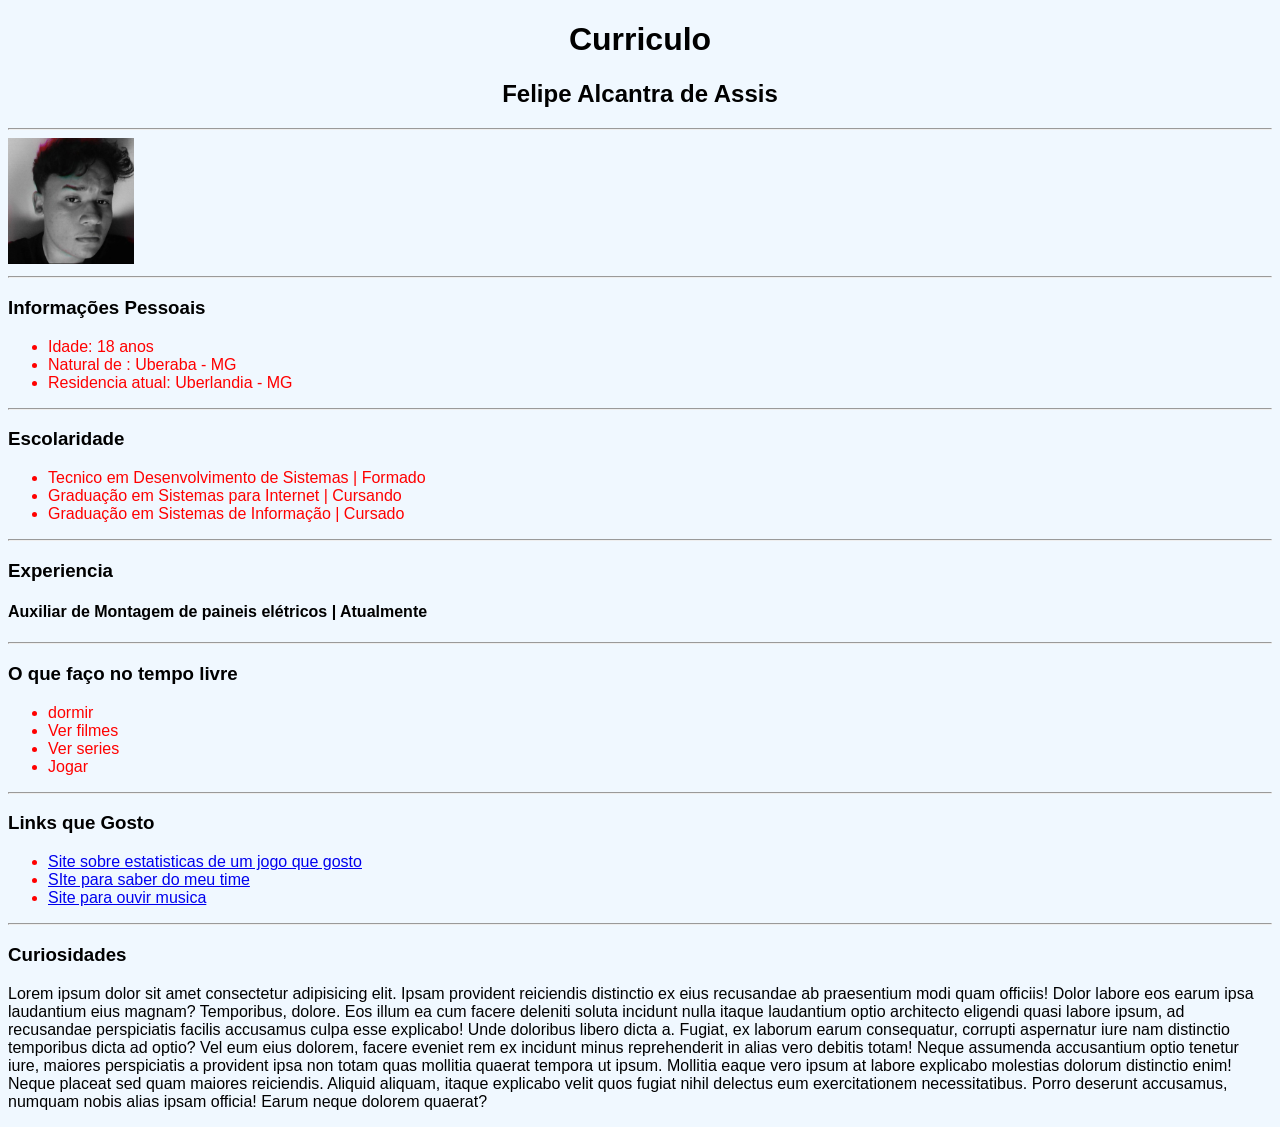
<file: 1periodo/pwe/lista5/lista5.html>
<!DOCTYPE html>
<html lang="pt-br">

<head>
    <meta charset="UTF-8">
    <meta name="viewport" content="width=device-width, initial-scale=1.0">
    <title>Document</title>
</head>

<body>
    <header>

        <div>
            <h1>Curriculo</h1>
            <h2>Felipe Alcantra de Assis</h2>
        </div>
        <hr>
        <img src="imagem.jpg" width="10%" alt="">


    </header>


    <hr>

    <h3>Informações Pessoais</h3>

    <ul>
        <li>Idade: 18 anos</li>
        <li>Natural de : Uberaba - MG</li>
        <li>Residencia atual: Uberlandia - MG</li>
    </ul>
    <hr>
    <h3>Escolaridade</h3>
    <ul>
        <li>Tecnico em Desenvolvimento de Sistemas | Formado</li>
        <li>Graduação em Sistemas para Internet | Cursando</li>
        <li>Graduação em Sistemas de Informação | Cursado</li>
    </ul>
    <hr>
    <h3>Experiencia</h3>
    <h4>Auxiliar de Montagem de paineis elétricos | Atualmente</h4>
    <hr>
    <h3>O que faço no tempo livre</h3>
    <ul>
        <li>dormir</li>
        <li>Ver filmes</li>
        <li>Ver series</li>
        <li>Jogar</li>
    </ul>
    <hr>
    <h3>Links que Gosto</h3>
    <ul>
        <li><a href="https://lolalytics.com/pt_br/">Site sobre estatisticas de um jogo que gosto</a></li>
        <li><a href="https://ge.globo.com/futebol/times/corinthians/">SIte para saber do meu time</a></li>
        <li><a href="https://open.spotify.com/intl-pt">Site para ouvir musica</a></li>
    </ul>
    <hr>
    <h3>Curiosidades</h3>
    <p>Lorem ipsum dolor sit amet consectetur adipisicing elit. Ipsam provident reiciendis distinctio ex eius recusandae
        ab praesentium modi quam officiis! Dolor labore eos earum ipsa laudantium eius magnam? Temporibus, dolore.
        Eos illum ea cum facere deleniti soluta incidunt nulla itaque laudantium optio architecto eligendi quasi labore
        ipsum, ad recusandae perspiciatis facilis accusamus culpa esse explicabo! Unde doloribus libero dicta a.
        Fugiat, ex laborum earum consequatur, corrupti aspernatur iure nam distinctio temporibus dicta ad optio? Vel eum
        eius dolorem, facere eveniet rem ex incidunt minus reprehenderit in alias vero debitis totam!
        Neque assumenda accusantium optio tenetur iure, maiores perspiciatis a provident ipsa non totam quas mollitia
        quaerat tempora ut ipsum. Mollitia eaque vero ipsum at labore explicabo molestias dolorum distinctio enim!
        Neque placeat sed quam maiores reiciendis. Aliquid aliquam, itaque explicabo velit quos fugiat nihil delectus
        eum exercitationem necessitatibus. Porro deserunt accusamus, numquam nobis alias ipsam officia! Earum neque
        dolorem quaerat?</p>

    <style>
        body {
            background-color: aliceblue;
            font-family: 'Segoe UI', Tahoma, Geneva, Verdana, sans-serif;
        }

        li {
            color: rgb(255, 0, 0);
        }

        header h1,
        h2 {
            text-align: center;
        }
    </style>



</body>

</html>
</file>
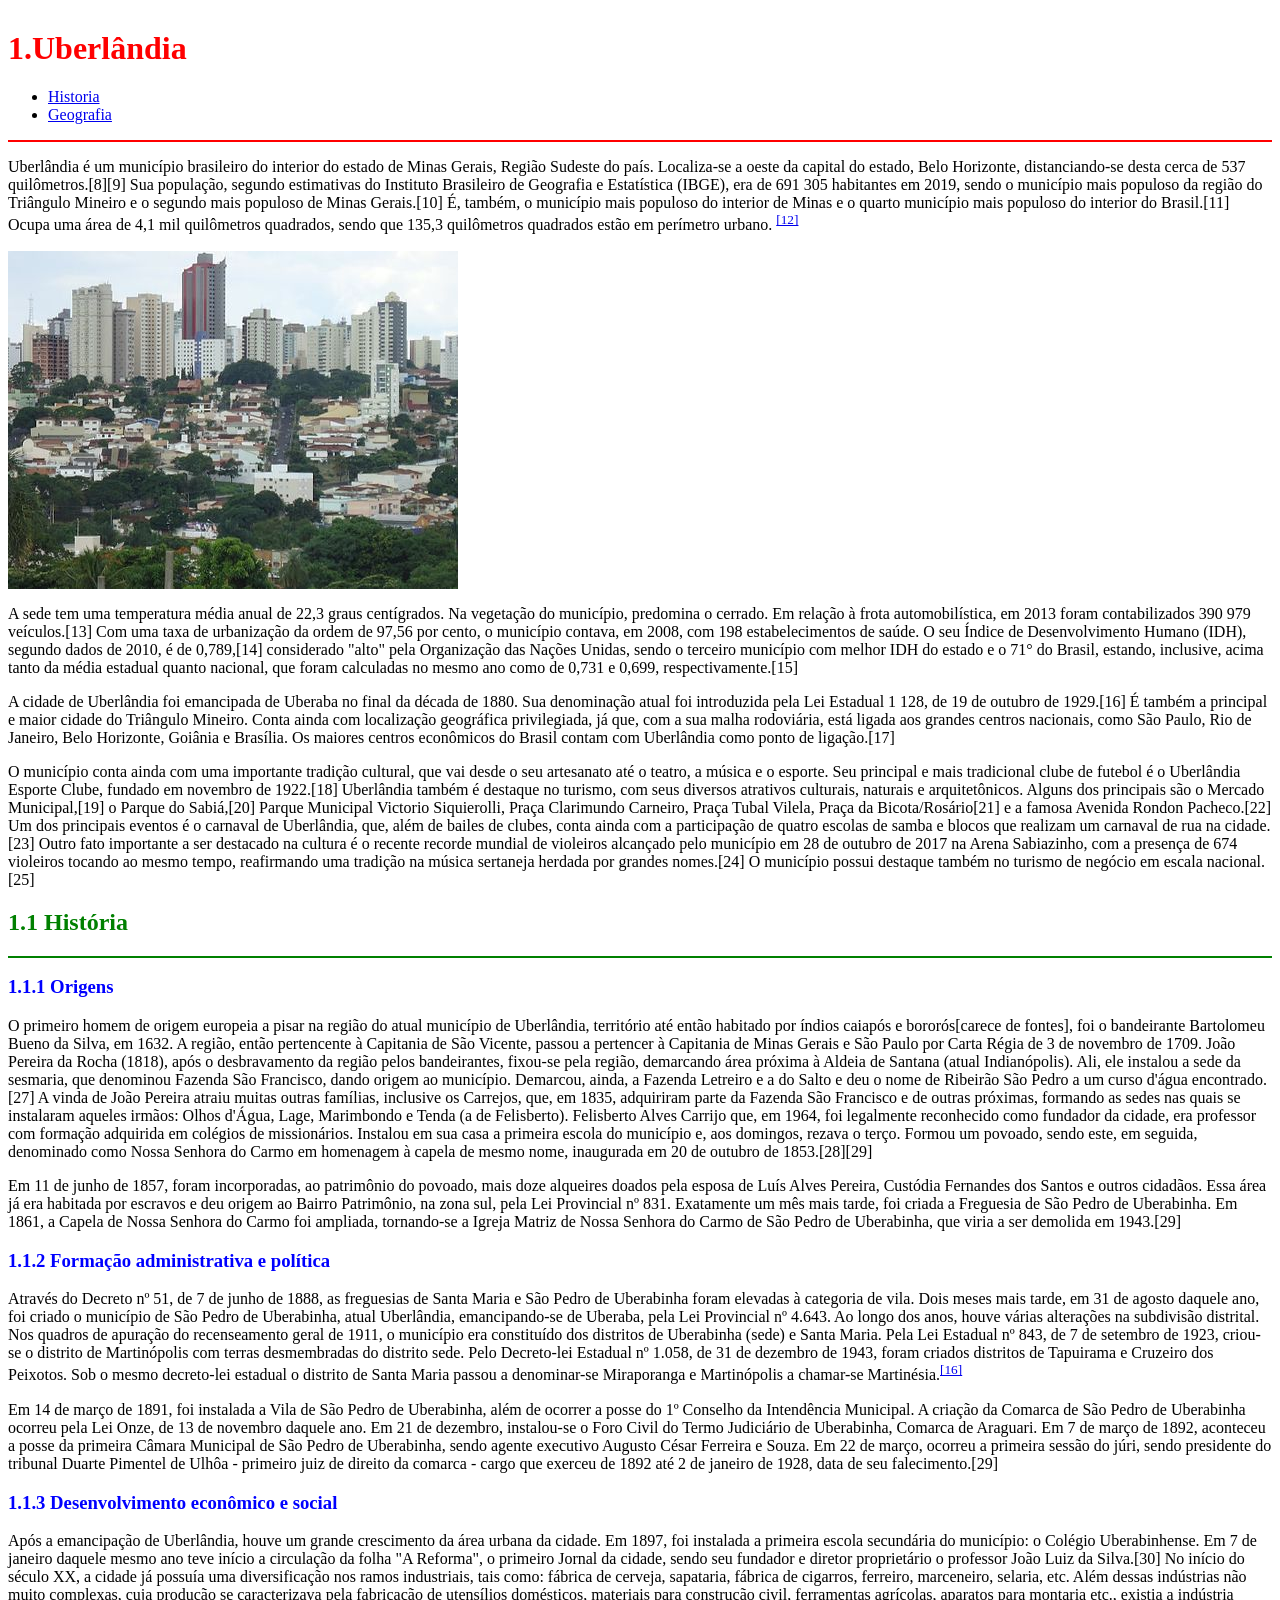
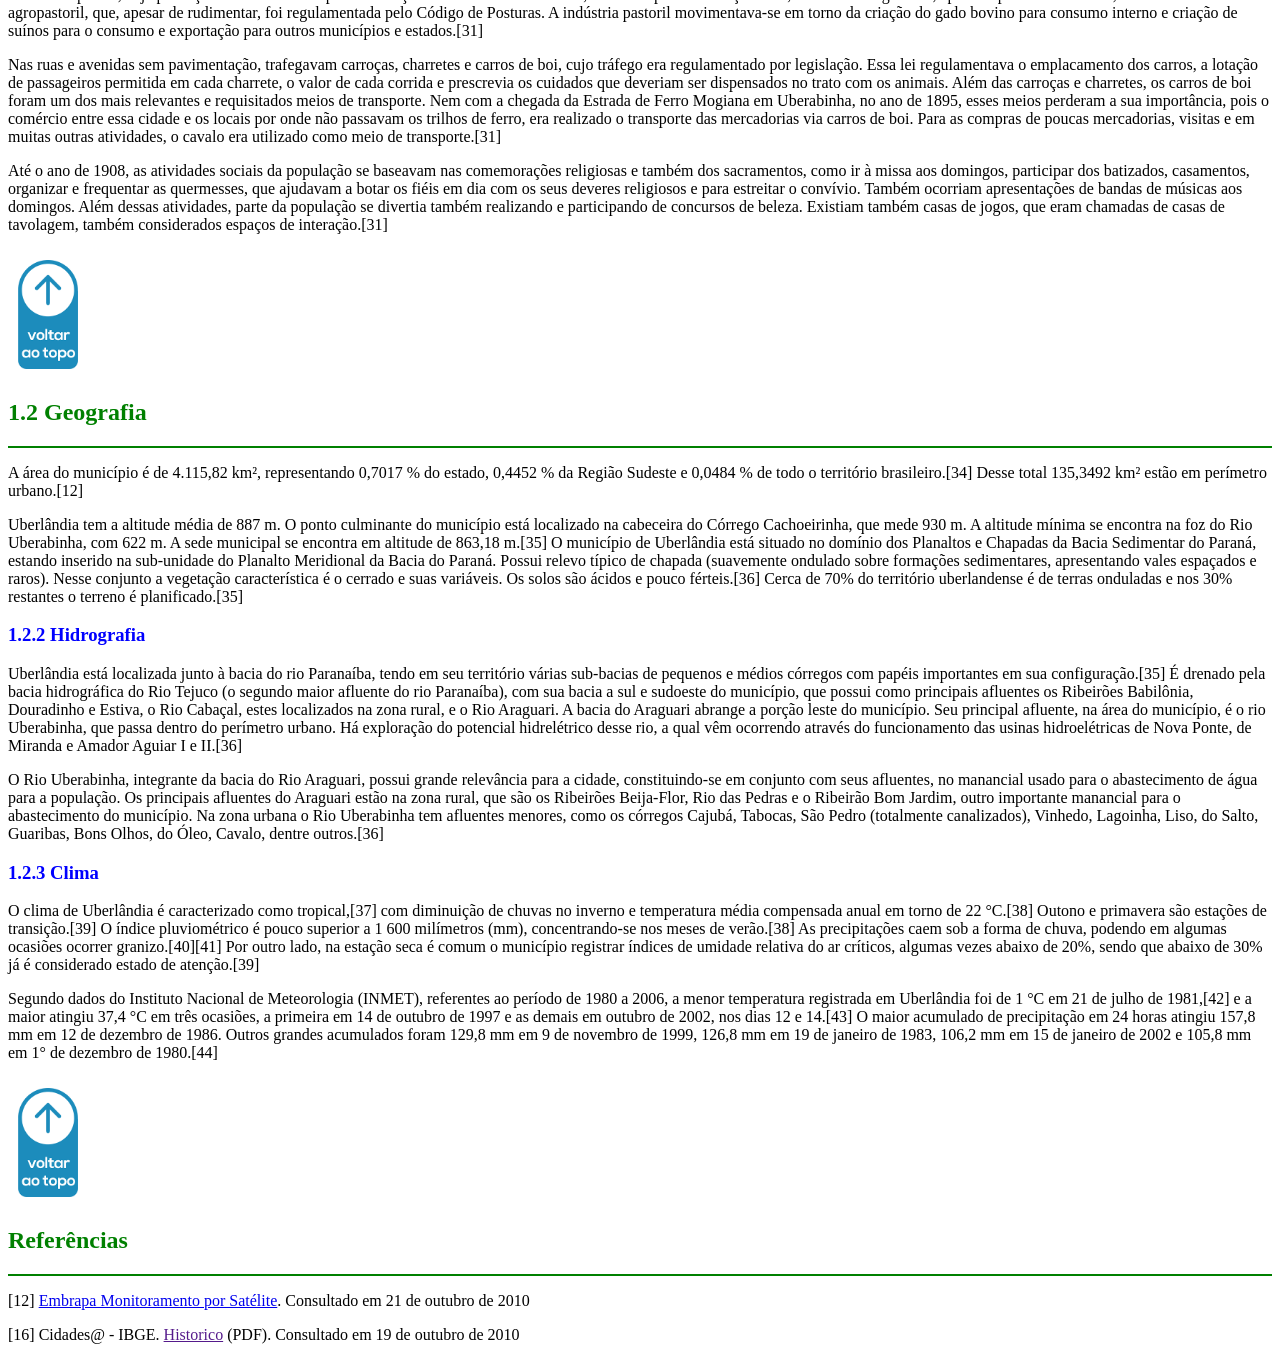
<file: 1periodo/pwe/provass/prova001.html>
<html lang="pt-br">

<head>
    <meta charset="UTF-8">
    <meta name="viewport" content="width=device-width, initial-scale=1.0">
    <title>Conheça a Cidade de Uberlândia</title>
</head>

<body>
    <h1 style="color: red; margin-top: 30px;" id="uberlandia">1.Uberlândia </h1>

    <ul>
        <li><a href="#historia">Historia</a></li>
        <li><a href="#geografia">Geografia</a></li>
    </ul>
    <hr color="red">
    <p>Uberlândia é um município brasileiro do interior do estado de Minas Gerais, Região Sudeste do país. Localiza-se a
        oeste da capital do estado, Belo Horizonte, distanciando-se desta cerca de 537 quilômetros.[8][9] Sua população,
        segundo estimativas do Instituto Brasileiro de Geografia e Estatística (IBGE), era de 691 305 habitantes em
        2019, sendo o município mais populoso da região do Triângulo Mineiro e o segundo mais populoso de Minas
        Gerais.[10] É, também, o município mais populoso do interior de Minas e o quarto município mais populoso do
        interior do Brasil.[11] Ocupa uma área de 4,1 mil quilômetros quadrados, sendo que 135,3 quilômetros quadrados
        estão em perímetro urbano. <sup><a href="#doze">[12]</a></sup></p>

    <img src="uberlandia.jpg" width="450" height="338">

    <p>A sede tem uma temperatura média anual de 22,3 graus centígrados. Na vegetação do município, predomina o cerrado.
        Em relação à frota automobilística, em 2013 foram contabilizados 390 979 veículos.[13] Com uma taxa de
        urbanização da ordem de 97,56 por cento, o município contava, em 2008, com 198 estabelecimentos de saúde. O seu
        Índice de Desenvolvimento Humano (IDH), segundo dados de 2010, é de 0,789,[14] considerado "alto" pela
        Organização das Nações Unidas, sendo o terceiro município com melhor IDH do estado e o 71° do Brasil, estando,
        inclusive, acima tanto da média estadual quanto nacional, que foram calculadas no mesmo ano como de 0,731 e
        0,699, respectivamente.[15]</p>

    <p>A cidade de Uberlândia foi emancipada de Uberaba no final da década de 1880. Sua denominação atual foi
        introduzida pela Lei Estadual 1 128, de 19 de outubro de 1929.[16] É também a principal e maior cidade do
        Triângulo Mineiro. Conta ainda com localização geográfica privilegiada, já que, com a sua malha rodoviária, está
        ligada aos grandes centros nacionais, como São Paulo, Rio de Janeiro, Belo Horizonte, Goiânia e Brasília. Os
        maiores centros econômicos do Brasil contam com Uberlândia como ponto de ligação.[17]</p>
    <p>O município conta ainda com uma importante tradição cultural, que vai desde o seu artesanato até o teatro, a
        música e o esporte. Seu principal e mais tradicional clube de futebol é o Uberlândia Esporte Clube, fundado em
        novembro de 1922.[18] Uberlândia também é destaque no turismo, com seus diversos atrativos culturais, naturais e
        arquitetônicos. Alguns dos principais são o Mercado Municipal,[19] o Parque do Sabiá,[20] Parque Municipal
        Victorio Siquierolli, Praça Clarimundo Carneiro, Praça Tubal Vilela, Praça da Bicota/Rosário[21] e a famosa
        Avenida Rondon Pacheco.[22] Um dos principais eventos é o carnaval de Uberlândia, que, além de bailes de clubes,
        conta ainda com a participação de quatro escolas de samba e blocos que realizam um carnaval de rua na
        cidade.[23] Outro fato importante a ser destacado na cultura é o recente recorde mundial de violeiros alcançado
        pelo município em 28 de outubro de 2017 na Arena Sabiazinho, com a presença de 674 violeiros tocando ao mesmo
        tempo, reafirmando uma tradição na música sertaneja herdada por grandes nomes.[24] O município possui destaque
        também no turismo de negócio em escala nacional.[25]
    </p>
    <h2 style="color: green;" id="historia">1.1 História</h2>
    <hr color="green">

    <h3 style="color: blue;">1.1.1 Origens</h3>
    <p>O primeiro homem de origem europeia a pisar na região do atual município de Uberlândia, território até então
        habitado por índios caiapós e bororós[carece de fontes], foi o bandeirante Bartolomeu Bueno da Silva, em 1632. A
        região, então pertencente à Capitania de São Vicente, passou a pertencer à Capitania de Minas Gerais e São Paulo
        por Carta Régia de 3 de novembro de 1709. João Pereira da Rocha (1818), após o desbravamento da região pelos
        bandeirantes, fixou-se pela região, demarcando área próxima à Aldeia de Santana (atual Indianópolis). Ali, ele
        instalou a sede da sesmaria, que denominou Fazenda São Francisco, dando origem ao município. Demarcou, ainda, a
        Fazenda Letreiro e a do Salto e deu o nome de Ribeirão São Pedro a um curso d'água encontrado.[27] A vinda de
        João Pereira atraiu muitas outras famílias, inclusive os Carrejos, que, em 1835, adquiriram parte da Fazenda São
        Francisco e de outras próximas, formando as sedes nas quais se instalaram aqueles irmãos: Olhos d'Água, Lage,
        Marimbondo e Tenda (a de Felisberto). Felisberto Alves Carrijo que, em 1964, foi legalmente reconhecido como
        fundador da cidade, era professor com formação adquirida em colégios de missionários. Instalou em sua casa a
        primeira escola do município e, aos domingos, rezava o terço. Formou um povoado, sendo este, em seguida,
        denominado como Nossa Senhora do Carmo em homenagem à capela de mesmo nome, inaugurada em 20 de outubro de
        1853.[28][29]</p>
    <p>Em 11 de junho de 1857, foram incorporadas, ao patrimônio do povoado, mais doze alqueires doados pela esposa de
        Luís Alves Pereira, Custódia Fernandes dos Santos e outros cidadãos. Essa área já era habitada por escravos e
        deu origem ao Bairro Patrimônio, na zona sul, pela Lei Provincial nº 831. Exatamente um mês mais tarde, foi
        criada a Freguesia de São Pedro de Uberabinha. Em 1861, a Capela de Nossa Senhora do Carmo foi ampliada,
        tornando-se a Igreja Matriz de Nossa Senhora do Carmo de São Pedro de Uberabinha, que viria a ser demolida em
        1943.[29]
    </p>
    <h3 style="color: blue;">1.1.2 Formação administrativa e política</h3>

    <p>
        Através do Decreto nº 51, de 7 de junho de 1888, as freguesias de Santa Maria e São Pedro de Uberabinha foram
        elevadas à categoria de vila. Dois meses mais tarde, em 31 de agosto daquele ano, foi criado o município de São
        Pedro de Uberabinha, atual Uberlândia, emancipando-se de Uberaba, pela Lei Provincial nº 4.643. Ao longo dos
        anos, houve várias alterações na subdivisão distrital. Nos quadros de apuração do recenseamento geral de 1911, o
        município era constituído dos distritos de Uberabinha (sede) e Santa Maria. Pela Lei Estadual nº 843, de 7 de
        setembro de 1923, criou-se o distrito de Martinópolis com terras desmembradas do distrito sede. Pelo Decreto-lei
        Estadual nº 1.058, de 31 de dezembro de 1943, foram criados distritos de Tapuirama e Cruzeiro dos Peixotos. Sob
        o mesmo decreto-lei estadual o distrito de Santa Maria passou a denominar-se Miraporanga e Martinópolis a
        chamar-se Martinésia.<sup><a href="#desesseis">[16]</a></sup></p>
    </p>
    <p>Em 14 de março de 1891, foi instalada a Vila de São Pedro de Uberabinha, além de ocorrer a posse do 1º Conselho
        da Intendência Municipal. A criação da Comarca de São Pedro de Uberabinha ocorreu pela Lei Onze, de 13 de
        novembro daquele ano. Em 21 de dezembro, instalou-se o Foro Civil do Termo Judiciário de Uberabinha, Comarca de
        Araguari. Em 7 de março de 1892, aconteceu a posse da primeira Câmara Municipal de São Pedro de Uberabinha,
        sendo agente executivo Augusto César Ferreira e Souza. Em 22 de março, ocorreu a primeira sessão do júri, sendo
        presidente do tribunal Duarte Pimentel de Ulhôa - primeiro juiz de direito da comarca - cargo que exerceu de
        1892 até 2 de janeiro de 1928, data de seu falecimento.[29]

    </p>
         <h3 style="color: blue;">1.1.3 Desenvolvimento econômico e social</h3>
    <p>Após a emancipação de Uberlândia, houve um grande crescimento da área urbana da cidade. Em 1897, foi instalada a
        primeira escola secundária do município: o Colégio Uberabinhense. Em 7 de janeiro daquele mesmo ano teve início
        a circulação da folha "A Reforma", o primeiro Jornal da cidade, sendo seu fundador e diretor proprietário o
        professor João Luiz da Silva.[30] No início do século XX, a cidade já possuía uma diversificação nos ramos
        industriais, tais como: fábrica de cerveja, sapataria, fábrica de cigarros, ferreiro, marceneiro, selaria, etc.
        Além dessas indústrias não muito complexas, cuja produção se caracterizava pela fabricação de utensílios
        domésticos, materiais para construção civil, ferramentas agrícolas, aparatos para montaria etc., existia a
        indústria agropastoril, que, apesar de rudimentar, foi regulamentada pelo Código de Posturas. A indústria
        pastoril movimentava-se em torno da criação do gado bovino para consumo interno e criação de suínos para o
        consumo e exportação para outros municípios e estados.[31]

    </p>

    <p>Nas ruas e avenidas sem pavimentação, trafegavam carroças, charretes e carros de boi, cujo tráfego era
        regulamentado por legislação. Essa lei regulamentava o emplacamento dos carros, a lotação de passageiros
        permitida em cada charrete, o valor de cada corrida e prescrevia os cuidados que deveriam ser dispensados no
        trato com os animais. Além das carroças e charretes, os carros de boi foram um dos mais relevantes e
        requisitados meios de transporte. Nem com a chegada da Estrada de Ferro Mogiana em Uberabinha, no ano de 1895,
        esses meios perderam a sua importância, pois o comércio entre essa cidade e os locais por onde não passavam os
        trilhos de ferro, era realizado o transporte das mercadorias via carros de boi. Para as compras de poucas
        mercadorias, visitas e em muitas outras atividades, o cavalo era utilizado como meio de transporte.[31]
    </p>
    <p>Até o ano de 1908, as atividades sociais da população se baseavam nas comemorações religiosas e também dos
        sacramentos, como ir à missa aos domingos, participar dos batizados, casamentos, organizar e frequentar as
        quermesses, que ajudavam a botar os fiéis em dia com os seus deveres religiosos e para estreitar o convívio.
        Também ocorriam apresentações de bandas de músicas aos domingos. Além dessas atividades, parte da população se
        divertia também realizando e participando de concursos de beleza. Existiam também casas de jogos, que eram
        chamadas de casas de tavolagem, também considerados espaços de interação.[31]
    </p>
    <a href="#uberlandia"><img src="setaTopo.png" width="60" style="margin: 10px;"></a>

    <h2 style="color: green; " id="geografia">1.2 Geografia</h2>
    <hr color="green">
    <p>A área do município é de 4.115,82 km², representando 0,7017 % do estado, 0,4452 % da Região Sudeste e 0,0484 % de
        todo o território brasileiro.[34] Desse total 135,3492 km² estão em perímetro urbano.[12]
    </p>
    <p>Uberlândia tem a altitude média de 887 m. O ponto culminante do município está localizado na cabeceira do Córrego
        Cachoeirinha, que mede 930 m. A altitude mínima se encontra na foz do Rio Uberabinha, com 622 m. A sede
        municipal se encontra em altitude de 863,18 m.[35] O município de Uberlândia está situado no domínio dos
        Planaltos e Chapadas da Bacia Sedimentar do Paraná, estando inserido na sub-unidade do Planalto Meridional da
        Bacia do Paraná. Possui relevo típico de chapada (suavemente ondulado sobre formações sedimentares, apresentando
        vales espaçados e raros). Nesse conjunto a vegetação característica é o cerrado e suas variáveis. Os solos são
        ácidos e pouco férteis.[36] Cerca de 70% do território uberlandense é de terras onduladas e nos 30% restantes o
        terreno é planificado.[35]

    </p>
    <h3 style="color: blue;">1.2.2 Hidrografia</h3>
    <p>Uberlândia está localizada junto à bacia do rio Paranaíba, tendo em seu território várias sub-bacias de pequenos
        e médios córregos com papéis importantes em sua configuração.[35] É drenado pela bacia hidrográfica do Rio
        Tejuco (o segundo maior afluente do rio Paranaíba), com sua bacia a sul e sudoeste do município, que possui como
        principais afluentes os Ribeirões Babilônia, Douradinho e Estiva, o Rio Cabaçal, estes localizados na zona
        rural, e o Rio Araguari. A bacia do Araguari abrange a porção leste do município. Seu principal afluente, na
        área do município, é o rio Uberabinha, que passa dentro do perímetro urbano. Há exploração do potencial
        hidrelétrico desse rio, a qual vêm ocorrendo através do funcionamento das usinas hidroelétricas de Nova Ponte,
        de Miranda e Amador Aguiar I e II.[36]
    </p>
    <p>O Rio Uberabinha, integrante da bacia do Rio Araguari, possui grande relevância para a cidade, constituindo-se em
        conjunto com seus afluentes, no manancial usado para o abastecimento de água para a população. Os principais
        afluentes do Araguari estão na zona rural, que são os Ribeirões Beija-Flor, Rio das Pedras e o Ribeirão Bom
        Jardim, outro importante manancial para o abastecimento do município. Na zona urbana o Rio Uberabinha tem
        afluentes menores, como os córregos Cajubá, Tabocas, São Pedro (totalmente canalizados), Vinhedo, Lagoinha,
        Liso, do Salto, Guaribas, Bons Olhos, do Óleo, Cavalo, dentre outros.[36]</p>

    <h3 style="color: blue;">1.2.3 Clima</h3>
    <p>O clima de Uberlândia é caracterizado como tropical,[37] com diminuição de chuvas no inverno e temperatura média
        compensada anual em torno de 22 °C.[38] Outono e primavera são estações de transição.[39] O índice pluviométrico
        é pouco superior a 1 600 milímetros (mm), concentrando-se nos meses de verão.[38] As precipitações caem sob a
        forma de chuva, podendo em algumas ocasiões ocorrer granizo.[40][41] Por outro lado, na estação seca é comum o
        município registrar índices de umidade relativa do ar críticos, algumas vezes abaixo de 20%, sendo que abaixo de
        30% já é considerado estado de atenção.[39]
    </p>
    <p>
        Segundo dados do Instituto Nacional de Meteorologia (INMET), referentes ao período de 1980 a 2006, a menor
        temperatura registrada em Uberlândia foi de 1 °C em 21 de julho de 1981,[42] e a maior atingiu 37,4 °C em três
        ocasiões, a primeira em 14 de outubro de 1997 e as demais em outubro de 2002, nos dias 12 e 14.[43] O maior
        acumulado de precipitação em 24 horas atingiu 157,8 mm em 12 de dezembro de 1986. Outros grandes acumulados
        foram 129,8 mm em 9 de novembro de 1999, 126,8 mm em 19 de janeiro de 1983, 106,2 mm em 15 de janeiro de 2002 e
        105,8 mm em 1° de dezembro de 1980.[44]
    </p>
<a href="#uberlandia"><img src="setaTopo.png" width="60" style="margin: 10px;"></a>
    <h2 style="color: green;">Referências</h2>
    <hr color="green">
    <p id="doze">[12] <a href="https://pt.wikipedia.org/wiki/Empresa_Brasileira_de_Pesquisa_Agropecu%C3%A1ria">Embrapa Monitoramento por Satélite</a>. Consultado em 21 de outubro de 2010</p>
    <p id="desesseis">[16] Cidades@ - IBGE. <a href="">Historico</a> (PDF). Consultado em 19 de outubro de 2010</p>

</body>

</html>
</file>
<file: 1periodo/pwe/lista 11/css/estilos.css>
* {
	box-sizing: border-box;
	margin: 0px;
	padding: 0px;
}

body {
	font-family: Verdana, sans-serif;
	font-size: 0.9em;
}

header h1,
footer {
	background-color: rgb(2, 2, 166);
	padding: 30px;
}

header,
footer {
	color: white;
}

section:nth-of-type(1) ul {
    padding-left:20px !important;
    line-height: 1.5em;
    /* color:red; */
}

section:nth-of-type(odd) {
    background-color: rgb(237, 237, 237);
}
section:nth-of-type(even) {
    background-color: white;
}
section {
    overflow: auto;
	padding: 20px;
}
section:nth-of-type(odd) img {
    float: left;
}
section:nth-of-type(even) img {
    float: right;
}
section img {
    margin: 20px;
    width:450px;
}
section p, section ul {
    overflow: hidden;
    margin: 20px 0px;
    text-align: justify;
}

section p {
	line-height: 1.5em;
}

section h2 {
	margin: 10px 0px 20px 0px;
}

article {
	margin: 10px;
	padding: 10px;
	background-color: white;
}

article h3 {
	margin: 15px 0px;
}

article p:nth-last-child(1) {
	margin-top: 30px;
	margin-bottom: 10px;
}

article p {
	margin-bottom: 25px;
}

header {
    text-align: center;
}
header nav {
	padding: 10px;
}

nav ul {
	padding: 0;
	background-color: white;
	margin-left: 10px;
    
}

nav ul li {
	display: inline-block;
	margin: 5px;
	margin-right: 20px;
    
}

footer p {
	text-align: center;
}
</file>
<file: 1periodo/pwe/lista12/estilos.css>
* {
  box-sizing: border-box;
  margin: 0px;
  padding: 0px;
}

body {
  margin: 0px;
  border-top: 10px solid #00124A;
  font-family: sans-serif;
}

header {
  line-height: 1em;
  text-align: center;
}

header h1 {
  font-size: 28px;
  margin: 20px;
  transition: all 0.3s;
}

header h1:hover {
  letter-spacing: 2px;
}

header p {
  font-size: 17px;
  color: red;
  font-weight: bold;
  transition: all 0.3s;
}

header p:hover {
  letter-spacing: 2px;
}

header nav {
  background-color: #538114;
}

header ul {
  width: 1000px;
  list-style: none;
  margin: auto;
}

header nav ul li {
  display: inline-block;
  font-size: 14px;
  text-align: center;
  padding: 10px;
  margin: 10px;
}

header nav ul li a {
  text-decoration: none;
  color: white;
  font-size: 16px;
}

header nav ul li a:hover {
  color: red;
}

header table {
  padding: 10px;
  width: 1200px;
  margin: auto;
}

header table td {
  padding: 10px;
}

main h2 {
  transition: all 0.3s;
}

main h2:hover {
  letter-spacing: 2px;
}

main p {
  line-height: 1.5em;
  text-align: justify;
}

main section {
  width: 1200px;
  margin: auto;
  display: flow-root;
  padding: 60px 10px;
}

main section:nth-child(1) img {
  float: left;
  margin: 10px 40px 20px 0px;
}

main section:nth-child(1) p {
  margin: 20px 0px;
  text-align: justify;
}

main section:nth-child(1) ul {
  margin-left: 40px;
  float: left;
}

main section:nth-of-type(2), main section:nth-of-type(4) {
  background-color: #BFE38E;
  width: 100%;
}

main section:nth-of-type(2) p,
main section:nth-of-type(2) h2,
main section:nth-of-type(4) p,
main section:nth-of-type(4) h2 {
  width: 1200px;
  margin: auto;
  margin-bottom: 30px;
}

main section:nth-child(3) h2 {
  width: 1200px;
  margin: auto;
}

main section:nth-child(3) table {
  width: 1200px;
  margin: auto;
  margin-top: 40px;
}

main section:nth-child(3) table td {
  padding: 20px;
}

main section:nth-child(3) table th {
  background-color: darkred;
  color: white;
  padding: 20px;
}

main section:nth-child(3) table th p {
  text-align: center !important;
}

main section:nth-child(3) table p {
  margin: 10px 0px;
}

main section:nth-child(3) table tr:nth-of-type(3) {
  background-color: darkgreen;
}

main section:nth-child(3) table a:link,
main section:nth-child(3) table a:visited {
  color: white;
}

main section:nth-child(3) table tr:nth-of-type(2) {
  vertical-align: top;
}

section form input, section form select {
  width: 100%;
  padding: 5px;
  border-radius: 5px;
}

section form select, section form input[type="date"], section form input:nth-of-type(2) {
  width: 60%;
  margin-bottom: 10px;
}

section form input[type="email"] {
  width:100%;
}

section form input[type="email"]:focus {
  background-color: yellow;
}

section form {
  width: 400px;
  margin: auto;
  margin-top: 50px;
}

section form label {
  display: block;
  margin: 10px 0px;
}

section form input[type="submit"], section form input[type="reset"] {
  width:49%;
  background-color: #8fbc4f;
  color: white;
  border:none;
  padding: 10px;
  border-radius: 15px;
  cursor: pointer;
}

section form input[type="submit"]:hover {
  background-color: darkgreen;
}
section form input[type="reset"]:hover {
  background-color: red;
}

summary {
  cursor: pointer;
  color: blue;
}

footer {
  background-color: #00134A;
  color: white;
  padding: 20px;
}

footer a {
  color: white;
}

footer legend,
label {

  padding-right: 10px;
}


footer input[type="button"]:hover {
  background-color: #9faa91;
  color: white;
}


footer ul li a {
  text-decoration: none;
}

footer table {
  width: 1000px;
  margin: auto;
}

footer table td {
  background-color: #00134A;
}
footer table td:nth-of-type(1) {
  width: 200px;
}
</file>
<file: 1periodo/pwe/lista15/style.css>
*{
    padding: 0px;
    margin: 0px;
    box-sizing: 0px;
}

ul{
   
    display: flex;
    flex-direction: row;
    justify-content: center;
    background-color: rgb(0, 0, 0);
}

ul li{

    list-style: none;
    padding: 20px;
    border-bottom: black 5px solid;
}
a:visited, a:link{
    color: white;
    text-decoration: none;
    padding: 45i  px 20px;
    display: inline-block;
    
}
ul li:hover{
    background-color: white;
    color: green;
    transition-duration: 0.3s;
    border-bottom: black 5px solid;
}
#face{
    background-image: url(img/faceBlack.png);
    background-repeat: no-repeat;
    background-position:  center;
    
}
#face:hover{
    background-image: url(img/face.png);
    background-repeat: no-repeat;
    background-position:  center;
    cursor: pointer;
    border-bottom: blue 5px solid;
    background-color: rgb(80, 80, 80);
}


#insta{
    background-image: url(img/instaBlack.png);
    background-repeat: no-repeat;
    background-position:  center;
    
}
#insta:hover{
    background-image: url(img/insta.png);
    background-repeat: no-repeat;
    background-position:  center;
    cursor: pointer;
    border-bottom: rgb(129, 14, 158) 5px solid;
    background-color: rgb(80, 80, 80);
}

#maps{
    background-image: url(img/mapsBlack.png);
    background-repeat: no-repeat;
    background-position:  center;
    
}
#maps:hover{
    background-image: url(img/maps.png);
    background-repeat: no-repeat;
    background-position:  center;
    cursor: pointer;
    border-bottom: rgb(63, 149, 219) 5px solid;
    background-color: rgb(80, 80, 80);
}

#twitter{
    background-image: url(img/twitterBlack.png);
    background-repeat: no-repeat;
    background-position:  center;
    
}
#twitter:hover{
    background-image: url(img/twitter.png);
    background-repeat: no-repeat;
    background-position:  center;
    cursor: pointer;
    border-bottom: rgb(91, 183, 226) 5px solid;
    background-color: rgb(80, 80, 80);
}

#youtube{
    background-image: url(img/youtubeBlack.png);
    background-repeat: no-repeat;
    background-position:  center;
    
}
#youtube:hover{
    background-image: url(img/youtube.png);
    background-repeat: no-repeat;
    background-position:  center;
    cursor: pointer;
    border-bottom: rgb(255, 0, 0) 5px solid;
    background-color: rgb(80, 80, 80);
}
</file>
<file: 1periodo/pwe/Verdaderia lista11/estilos.css>
* {
	box-sizing: border-box;
	margin:0px;
}
body {
	margin:0px;
	font-family: verdana;
	line-height:1.4em;
	font-family: 'Roboto', Verdana;
}
ul {
	background-color:black;
	list-style:none;
	text-align:right;
	padding: 15px;
	margin:0px;
}
ul li {
	display: inline;
	font-size:14px;
}
ul li a {
	color:white;
	text-decoration: none;
	color: white;
	padding:25px;
	transition: all 0.4s;
	background-position: -80px 17px;
	
}
ul li a:hover {
	color: black;
	background-color:white;
	padding-left:50px;
	background-repeat: no-repeat;
	background-position: 10px 17px;
	background-size: 30px 30px;
}
ul li:nth-child(1) a:hover {
	background-image:url('html5.png');
}
ul li:nth-child(2) a:hover {
	background-image:url('css3.png');
}
ul li:nth-child(3) a:hover {
	background-image:url('javascript.png');
}
header {
	text-align:center;
}
main section:nth-of-type(1) {
	text-align: center;
	background-color: white !important;
}
main section:nth-of-type(1) h1 {
	font-size:40px;
	margin-top:60px;
	transition: all 0.5s;
}
main section:nth-of-type(1) h1:hover{
	letter-spacing:10px;
	text-shadow:1px 1px 1px yellow;
}
main section:nth-of-type(1) h2 {
	color:red;
	font-size:22px;
	margin:60px 0px;
	transition: all 1s;
}
main section:nth-of-type(1) h2:hover {
	color:green;
}
header img {
	width: 100%;
}
main section table {
	border-spacing:20px;
}
main section table td {
	text-align: center;
}
main section table td p {
	padding:0px;
	margin:0px;
}
main section {
	padding: 30px;
}
main section p {
	font-size:13px;
	margin:30px;
	
}
main section:nth-child(even) {
	background-color: #ececec;
}
main section:nth-child(4) img {
	transition: all 0.1s;
	width:350px;
	padding: 10px 20px 10px 20px;
}
main section:nth-child(4) {
	text-align:center; 
}
main section:nth-child(4) img:hover {
	box-shadow:10px 10px 20px gray;
	width:350px;
}
main section:nth-child(3) img {
	float: left;
	text-align:center; 
	transition: all 1s;
	margin: 0px 20px 20px 0px;
}
main section:nth-child(3) img:hover {
	content: url('webdesign02.jpg');
}
main h3 {
	color: green;
	font-size:18px;
	margin:15px 0px 0px 0px;
}
footer {
	background-color:black;
	padding:40px;
	text-align:center;
	color:white;
	font-size:12px;
}
</file>
<file: 1periodo/pwe/ZapZap/style.css>
*{
    margin: 0;
    padding: 0;
    box-sizing: border-box;
}
#nome{
    text-align: center;
    position: fixed;
    right: 0px;
    bottom: 0px;

}
#nome img{
    width: 90px;
    transition: all 0.5s;
}
#nome img:hover{
    transform: scale(1.5);
    margin:23px;
    cursor: pointer;
}
</file>
<file: 1periodo/pwe/lista08/css/estilos.css>
* {
	box-sizing: border-box;
	margin: 0px;
	padding: 0px;
}

body {
	font-family: Verdana, sans-serif;
	font-size: 0.9em;
}

header h1,
footer {
	background-color: green;
	padding: 30px;
}

header,
footer {
	color: white;
}

section {
	margin: 5px;
	padding: 20px;
	background-color: lightblue;
}

section p {
	line-height: 1.5em;
}

section h2 {
	margin: 10px 0px 20px 0px;
}

article {
	margin: 10px;
	padding: 10px;
	background-color: white;
}

article h3 {
	margin: 15px 0px;
}

article p:nth-last-child(1) {
	margin-top: 30px;
	margin-bottom: 10px;
}

article p {
	margin-bottom: 25px;
}

header nav {
	padding: 10px;
}

nav ul {
	padding: 0;
	background-color: white;
	margin-left: 10px;
}

nav ul li {
	display: inline;
	margin: 5px;
	margin-right: 20px;
}

footer p {
	text-align: center;
}
</file>
